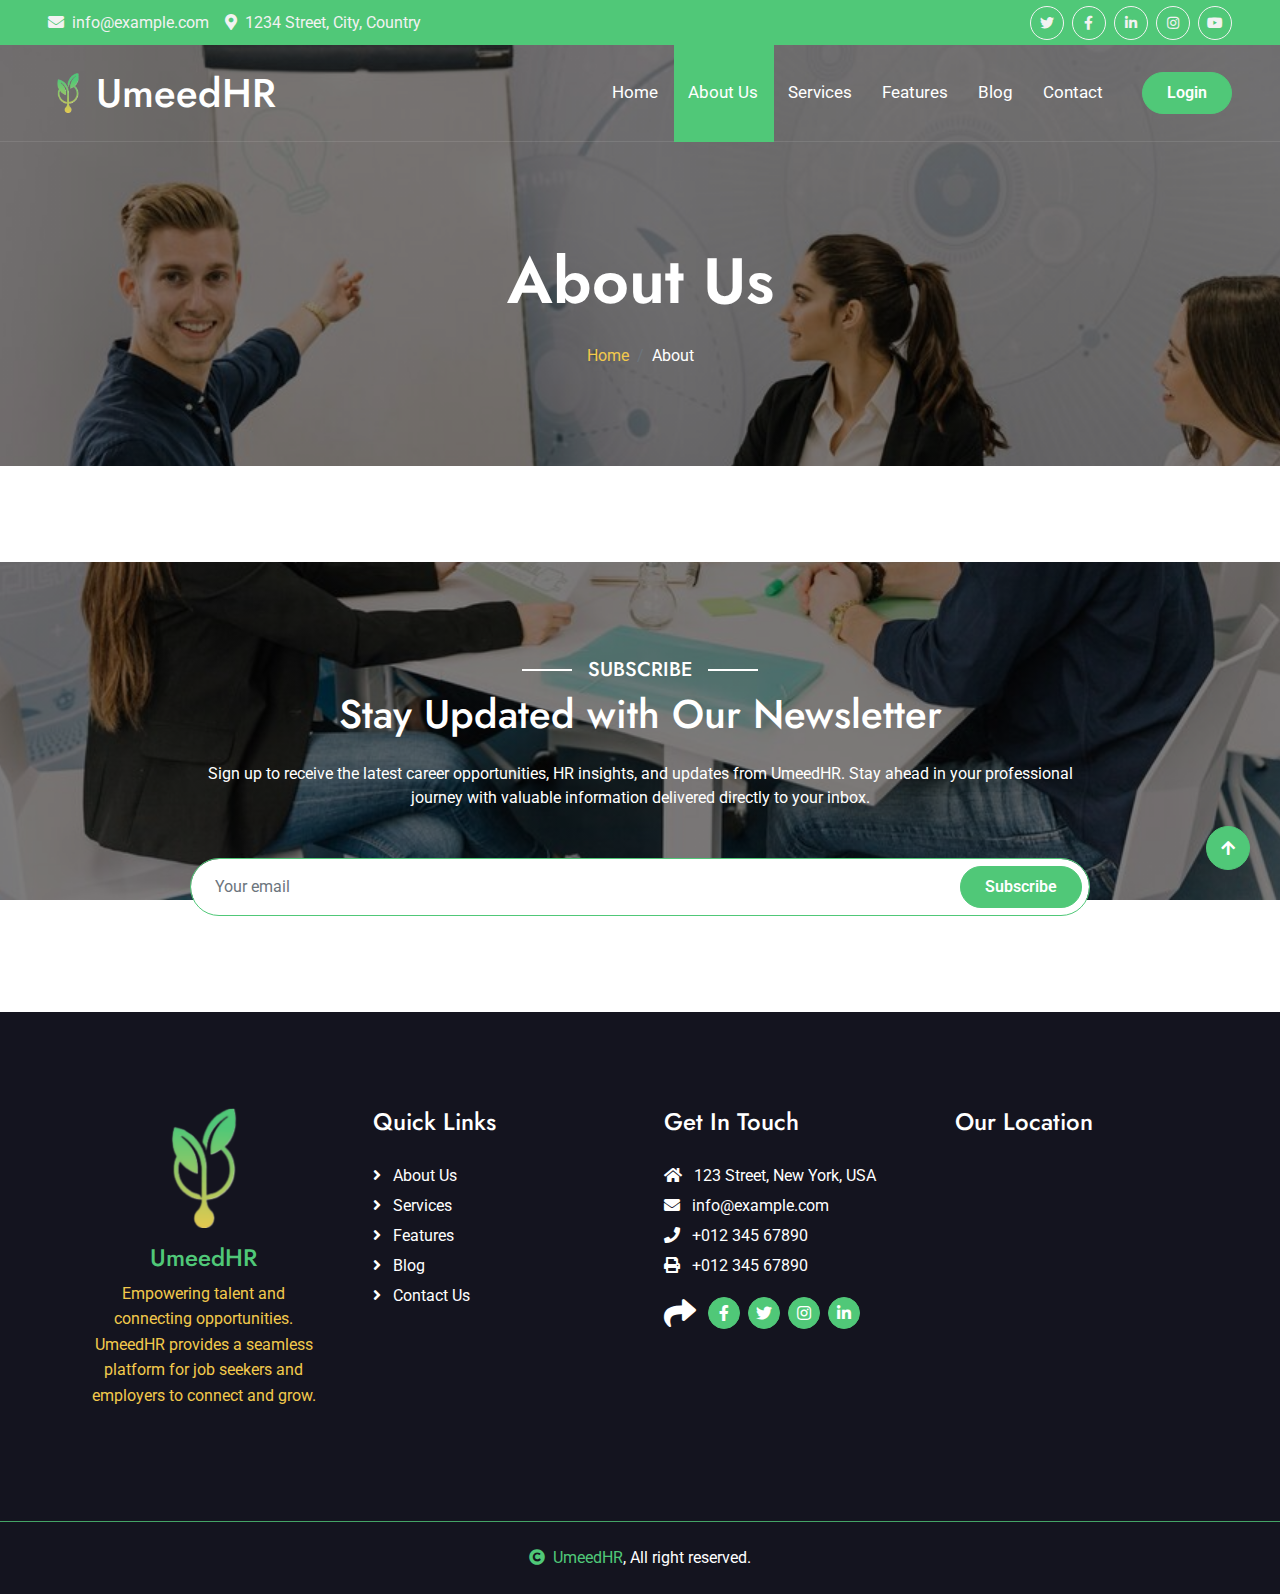
<file: about.html>
<!DOCTYPE html>
<html lang="en">

    <head>
        <meta charset="utf-8">
        <meta content="width=device-width, initial-scale=1.0" name="viewport">
        <meta content="" name="keywords">
        <meta content="" name="description">

        <!-- Google Web Fonts -->
        <link rel="preconnect" href="https://fonts.googleapis.com">
        <link rel="preconnect" href="https://fonts.gstatic.com" crossorigin>
        <link href="https://fonts.googleapis.com/css2?family=Jost:wght@500;600&family=Roboto&display=swap" rel="stylesheet"> 

        <!-- Icon Font Stylesheet -->
        <link rel="stylesheet" href="https://use.fontawesome.com/releases/v5.15.4/css/all.css"/>
        <link href="https://cdn.jsdelivr.net/npm/bootstrap-icons@1.4.1/font/bootstrap-icons.css" rel="stylesheet">

        <!-- Libraries Stylesheet -->
        <link href="lib/owlcarousel/assets/owl.carousel.min.css" rel="stylesheet">
        <link href="lib/lightbox/css/lightbox.min.css" rel="stylesheet">


        <!-- Customized Bootstrap Stylesheet -->
        <link href="css/bootstrap.min.css" rel="stylesheet">

        <!-- Template Stylesheet -->
        <link href="css/style.css" rel="stylesheet">

        <link rel="icon" href="./img/Logo.png" type="image/x-icon"/>
        <title>About Us | UmeedHR</title>
    </head>

    <body>

      <!-- Spinner Start -->
      <div id="spinner" class="show bg-white position-fixed translate-middle w-100 vh-100 top-50 start-50 d-flex align-items-center justify-content-center">
        <div class="spinner-border text-primary" style="width: 3rem; height: 3rem;" role="status">
            <span class="sr-only">Loading...</span>
        </div>
    </div>
    <!-- Spinner End -->

    <!-- Topbar Start -->
    <div class="container-fluid bg-primary px-5 d-none d-lg-block">
        <div class="row gx-0">
            <div class="col-lg-8 text-center text-lg-start mb-2 mb-lg-0">
                <div class="d-inline-flex align-items-center" style="height: 45px;">
                    <a href="mailto:info@example.com" class="text-light me-3"><i class="fa fa-envelope me-2"></i>info@example.com</a>
                    <a href="#" class="text-light"><i class="fa fa-map-marker-alt me-2"></i>1234 Street, City, Country</a>
                </div>
            </div>
            <div class="col-lg-4 text-center text-lg-end">
                <div class="d-inline-flex align-items-center" style="height: 45px;">
                    <a class="btn btn-sm btn-outline-light btn-sm-square rounded-circle me-2" href=""><i class="fab fa-twitter fw-normal"></i></a>
                    <a class="btn btn-sm btn-outline-light btn-sm-square rounded-circle me-2" href=""><i class="fab fa-facebook-f fw-normal"></i></a>
                    <a class="btn btn-sm btn-outline-light btn-sm-square rounded-circle me-2" href=""><i class="fab fa-linkedin-in fw-normal"></i></a>
                    <a class="btn btn-sm btn-outline-light btn-sm-square rounded-circle me-2" href=""><i class="fab fa-instagram fw-normal"></i></a>
                    <a class="btn btn-sm btn-outline-light btn-sm-square rounded-circle" href=""><i class="fab fa-youtube fw-normal"></i></a>
                </div>
            </div>
        </div>
    </div>
    <!-- Topbar End -->

    <!-- Navbar & Hero Start -->
    <div class="container-fluid position-relative p-0">
        <nav class="navbar navbar-expand-lg navbar-light px-4 px-lg-5 py-3 py-lg-0">
            <a href="" class="navbar-brand p-0 d-flex align-items-center">
                <img src="./img/Logo.png" alt="" class="me-2" style="height: 40px;">
                <h1 class="m-0">UmeedHR</h1>
            </a>
            <button class="navbar-toggler" type="button" data-bs-toggle="collapse" data-bs-target="#navbarCollapse">
                <span class="fa fa-bars"></span>
            </button>
            <div class="collapse navbar-collapse" id="navbarCollapse">
                <div class="navbar-nav ms-auto py-0">
                    <a href="index.html" class="nav-item nav-link">Home</a>
                    <a href="about.html" class="nav-item nav-link active">About Us</a>
                    <a href="services.html" class="nav-item nav-link">Services</a>
                    <a href="features.html" class="nav-item nav-link">Features</a>
                    <a href="blog.html" class="nav-item nav-link">Blog</a>
                    <a href="contact.html" class="nav-item nav-link">Contact</a>
                </div>
                <a href="./login.html" class="btn btn-primary rounded-pill py-2 px-4 ms-lg-4">Login</a>
            </div>
        </nav>
        </div>
        <!-- Navbar & Hero End -->

        <!-- Header Start -->
        <div class="container-fluid bg-breadcrumb">
            <div class="container text-center py-5" style="max-width: 900px;">
                <h3 class="text-white display-3 mb-4">About Us</h1>
                <ol class="breadcrumb justify-content-center mb-0">
                    <li class="breadcrumb-item"><a href="index.html">Home</a></li>
                    <li class="breadcrumb-item active text-white">About</li>
                </ol>    
            </div>
        </div>
        <!-- Header End -->
<br><br><br><br>
      <!-- Subscribe Start -->
      <div class="container-fluid subscribe py-5">
        <div class="container text-center py-5">
            <div class="mx-auto text-center" style="max-width: 900px;">
                <h5 class="subscribe-title px-3">Subscribe</h5>
                <h1 class="text-white mb-4">Stay Updated with Our Newsletter</h1>
                <p class="text-white mb-5">
                    Sign up to receive the latest career opportunities, HR insights, and updates from UmeedHR. Stay ahead in your professional journey with valuable information delivered directly to your inbox.
                </p>
                <div class="position-relative mx-auto">
                    <input class="form-control border-primary rounded-pill w-100 py-3 ps-4 pe-5" type="text" placeholder="Your email">
                    <button type="button" class="btn btn-primary rounded-pill position-absolute top-0 end-0 py-2 px-4 mt-2 me-2">Subscribe</button>
                </div>
            </div>
        </div>
    </div>
    <!-- Subscribe End -->

    <!-- Footer Start -->
    <div class="container-fluid footer py-5">
        <div class="container py-5">
            <div class="row g-5">
                <div class="col-md-6 col-lg-6 col-xl-3">
                    <div class="footer-item d-flex flex-column align-items-center text-center">
                        <img src="./img/Logo.png" alt="Company Logo" class="footer-logo mb-3">
                        <h4 class="text-primary mb-2">UmeedHR</h4>
                        <p class="text-secondary">Empowering talent and connecting opportunities. UmeedHR provides a seamless platform for job seekers and employers to connect and grow.</p>
                    </div>
                </div>                    
                <div class="col-md-6 col-lg-6 col-xl-3">
                    <div class="footer-item d-flex flex-column">
                        <h4 class="mb-4 text-white">Quick Links</h4>
                        <a href="./about.html"><i class="fas fa-angle-right me-2"></i> About Us</a>
                        <a href="./services.html"><i class="fas fa-angle-right me-2"></i> Services</a>
                        <a href="./features.html"><i class="fas fa-angle-right me-2"></i> Features</a>
                        <a href="./blog.html"><i class="fas fa-angle-right me-2"></i> Blog</a>
                        <a href="./contact.html"><i class="fas fa-angle-right me-2"></i> Contact Us</a>
                    </div>
                </div>
                <div class="col-md-6 col-lg-6 col-xl-3">
                    <div class="footer-item d-flex flex-column">
                        <h4 class="mb-4 text-white">Get In Touch</h4>
                        <a href=""><i class="fas fa-home me-2"></i> 123 Street, New York, USA</a>
                        <a href=""><i class="fas fa-envelope me-2"></i> info@example.com</a>
                        <a href=""><i class="fas fa-phone me-2"></i> +012 345 67890</a>
                        <a href="" class="mb-3"><i class="fas fa-print me-2"></i> +012 345 67890</a>
                        <div class="d-flex align-items-center">
                            <i class="fas fa-share fa-2x text-white me-2"></i>
                            <a class="btn-square btn btn-primary rounded-circle mx-1" href=""><i class="fab fa-facebook-f"></i></a>
                            <a class="btn-square btn btn-primary rounded-circle mx-1" href=""><i class="fab fa-twitter"></i></a>
                            <a class="btn-square btn btn-primary rounded-circle mx-1" href=""><i class="fab fa-instagram"></i></a>
                            <a class="btn-square btn btn-primary rounded-circle mx-1" href=""><i class="fab fa-linkedin-in"></i></a>
                        </div>
                    </div>
                </div>
                <div class="col-md-6 col-lg-6 col-xl-3">
                    <div class="footer-item">
                        <h4 class="text-white mb-3">Our Location</h4>
                        <div class="map-container">
                            <iframe src="https://www.google.com/maps/embed?pb=!1m18!1m12!1m3!1d3153.3380815352544!2d-122.41941598468114!3d37.77492927975968!2m3!1f0!2f0!3f0!3m2!1i1024!2i768!4f13.1!3m3!1m2!1s0x8085808f7b97d63d%3A0x15b5a85863fcf600!2sSan%20Francisco%2C%20CA%2C%20USA!5e0!3m2!1sen!2sin!4v1602614527980!5m2!1sen!2sin" width="100%" height="200" frameborder="0" style="border:0;" allowfullscreen="" aria-hidden="false" tabindex="0"></iframe>
                        </div>
                    </div>
                </div>
            </div>
        </div>
    </div>
    <!-- Footer End -->
    
    <!-- Copyright Start -->
    <div class="container-fluid copyright text-body py-4">
        <div class="container">
            <div class="row g-4 align-items-center">
                <div class="col-md-12 text-center">
                    <i class="fas fa-copyright text-primary me-2"></i><a class="text-primary" href="#">UmeedHR</a><span class="text-white">, All right reserved.</span>
                </div>
            </div>
        </div>
    </div>
    <!-- Copyright End -->

        <!-- Back to Top -->
        <a href="#" class="btn btn-primary btn-primary-outline-0 btn-md-square back-to-top"><i class="fa fa-arrow-up"></i></a>   

        
        <!-- JavaScript Libraries -->
        <script src="https://ajax.googleapis.com/ajax/libs/jquery/3.6.4/jquery.min.js"></script>
        <script src="https://cdn.jsdelivr.net/npm/bootstrap@5.0.0/dist/js/bootstrap.bundle.min.js"></script>
        <script src="lib/easing/easing.min.js"></script>
        <script src="lib/waypoints/waypoints.min.js"></script>
        <script src="lib/owlcarousel/owl.carousel.min.js"></script>
        <script src="lib/lightbox/js/lightbox.min.js"></script>
        

        <!-- Template Javascript -->
        <script src="js/main.js"></script>
    </body>

</html>
</file>
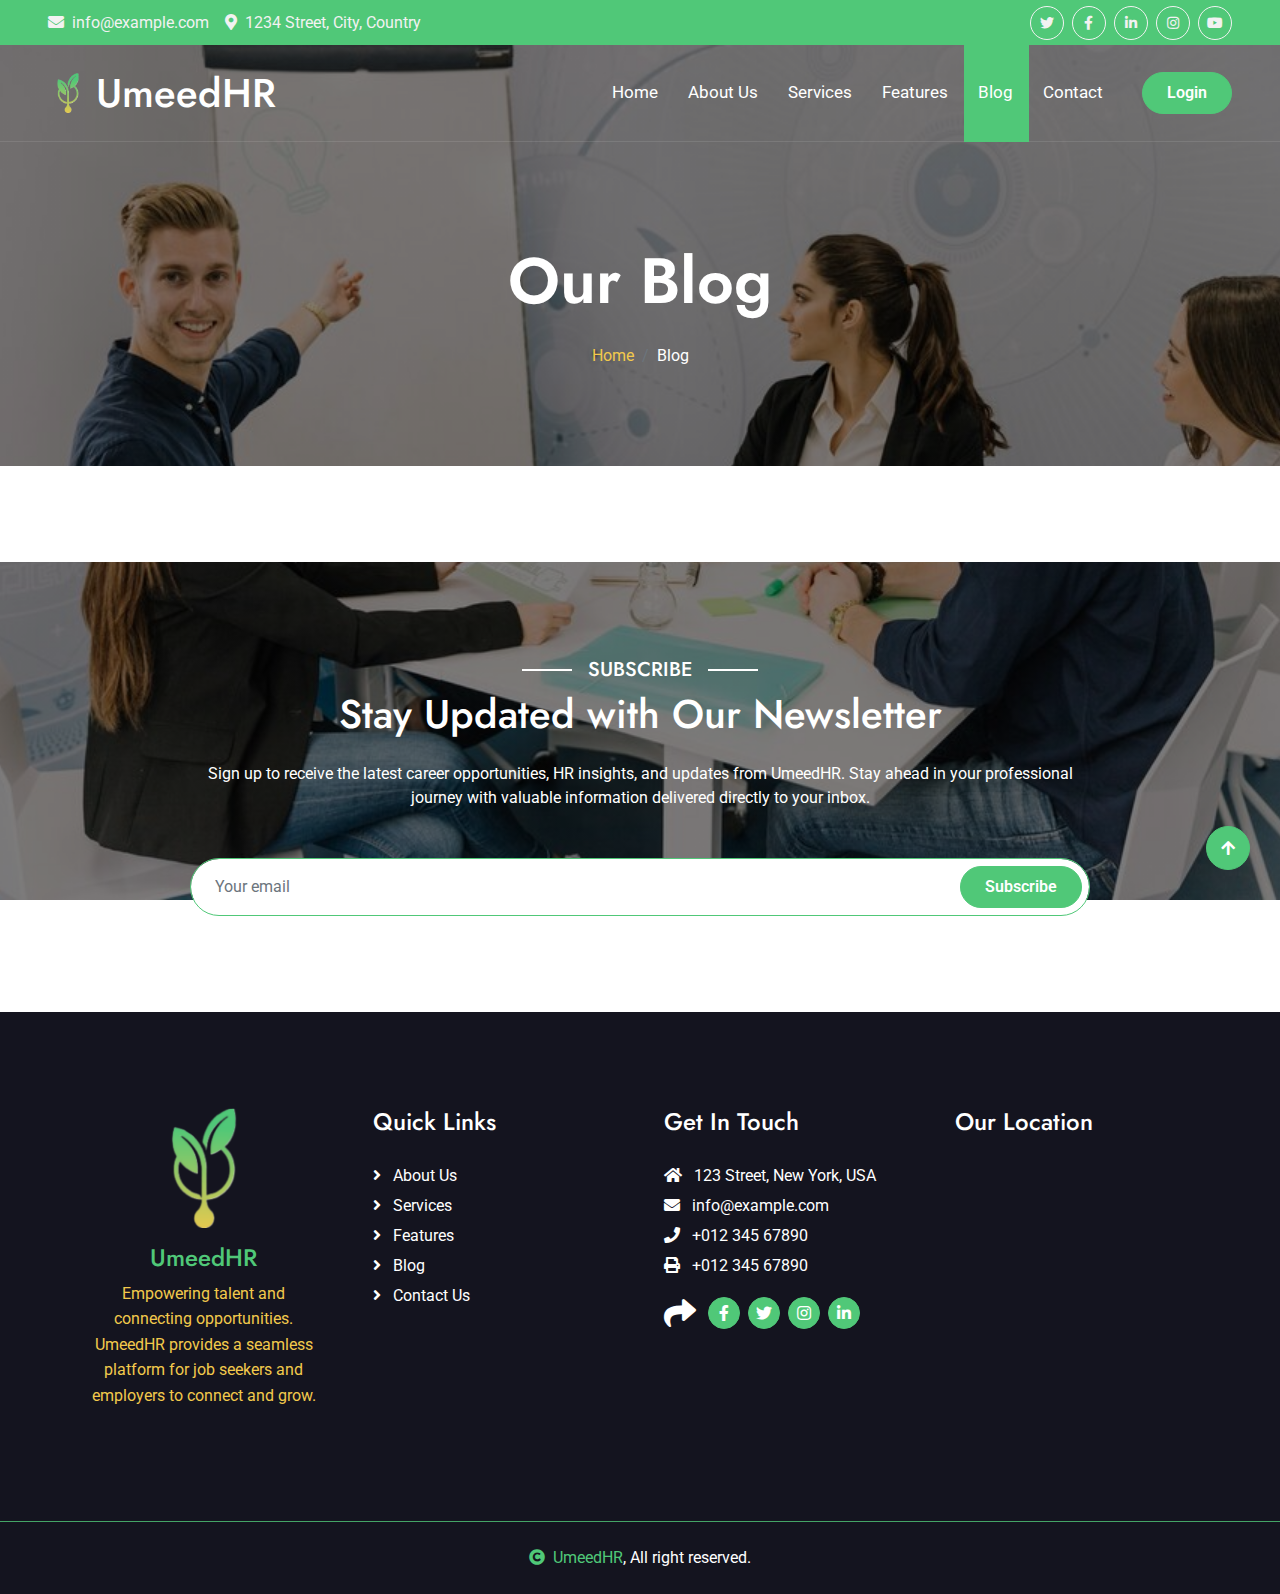
<file: blog.html>
<!DOCTYPE html>
<html lang="en">

    <head>
        <meta charset="utf-8">
        <meta content="width=device-width, initial-scale=1.0" name="viewport">
        <meta content="" name="keywords">
        <meta content="" name="description">

        <!-- Google Web Fonts -->
        <link rel="preconnect" href="https://fonts.googleapis.com">
        <link rel="preconnect" href="https://fonts.gstatic.com" crossorigin>
        <link href="https://fonts.googleapis.com/css2?family=Jost:wght@500;600&family=Roboto&display=swap" rel="stylesheet"> 

        <!-- Icon Font Stylesheet -->
        <link rel="stylesheet" href="https://use.fontawesome.com/releases/v5.15.4/css/all.css"/>
        <link href="https://cdn.jsdelivr.net/npm/bootstrap-icons@1.4.1/font/bootstrap-icons.css" rel="stylesheet">

        <!-- Libraries Stylesheet -->
        <link href="lib/owlcarousel/assets/owl.carousel.min.css" rel="stylesheet">
        <link href="lib/lightbox/css/lightbox.min.css" rel="stylesheet">


        <!-- Customized Bootstrap Stylesheet -->
        <link href="css/bootstrap.min.css" rel="stylesheet">

        <!-- Template Stylesheet -->
        <link href="css/style.css" rel="stylesheet">

        <link rel="icon" href="./img/Logo.png" type="image/x-icon"/>
        <title>Our Blogs | UmeedHR</title>
    </head>

    <body>

        <!-- Spinner Start -->
        <div id="spinner" class="show bg-white position-fixed translate-middle w-100 vh-100 top-50 start-50 d-flex align-items-center justify-content-center">
            <div class="spinner-border text-primary" style="width: 3rem; height: 3rem;" role="status">
                <span class="sr-only">Loading...</span>
            </div>
        </div>
        <!-- Spinner End -->

        <!-- Topbar Start -->
        <div class="container-fluid bg-primary px-5 d-none d-lg-block">
            <div class="row gx-0">
                <div class="col-lg-8 text-center text-lg-start mb-2 mb-lg-0">
                    <div class="d-inline-flex align-items-center" style="height: 45px;">
                        <a href="mailto:info@example.com" class="text-light me-3"><i class="fa fa-envelope me-2"></i>info@example.com</a>
                        <a href="#" class="text-light"><i class="fa fa-map-marker-alt me-2"></i>1234 Street, City, Country</a>
                    </div>
                </div>
                <div class="col-lg-4 text-center text-lg-end">
                    <div class="d-inline-flex align-items-center" style="height: 45px;">
                        <a class="btn btn-sm btn-outline-light btn-sm-square rounded-circle me-2" href=""><i class="fab fa-twitter fw-normal"></i></a>
                        <a class="btn btn-sm btn-outline-light btn-sm-square rounded-circle me-2" href=""><i class="fab fa-facebook-f fw-normal"></i></a>
                        <a class="btn btn-sm btn-outline-light btn-sm-square rounded-circle me-2" href=""><i class="fab fa-linkedin-in fw-normal"></i></a>
                        <a class="btn btn-sm btn-outline-light btn-sm-square rounded-circle me-2" href=""><i class="fab fa-instagram fw-normal"></i></a>
                        <a class="btn btn-sm btn-outline-light btn-sm-square rounded-circle" href=""><i class="fab fa-youtube fw-normal"></i></a>
                    </div>
                </div>
            </div>
        </div>
        <!-- Topbar End -->

        <!-- Navbar & Hero Start -->
        <div class="container-fluid position-relative p-0">
            <nav class="navbar navbar-expand-lg navbar-light px-4 px-lg-5 py-3 py-lg-0">
                <a href="" class="navbar-brand p-0 d-flex align-items-center">
                    <img src="./img/Logo.png" alt="" class="me-2" style="height: 40px;">
                    <h1 class="m-0">UmeedHR</h1>
                </a>
                <button class="navbar-toggler" type="button" data-bs-toggle="collapse" data-bs-target="#navbarCollapse">
                    <span class="fa fa-bars"></span>
                </button>
                <div class="collapse navbar-collapse" id="navbarCollapse">
                    <div class="navbar-nav ms-auto py-0">
                        <a href="index.html" class="nav-item nav-link">Home</a>
                        <a href="about.html" class="nav-item nav-link">About Us</a>
                        <a href="services.html" class="nav-item nav-link">Services</a>
                        <a href="features.html" class="nav-item nav-link">Features</a>
                        <a href="blog.html" class="nav-item nav-link active">Blog</a>
                        <a href="contact.html" class="nav-item nav-link">Contact</a>
                    </div>
                    <a href="./login.html" class="btn btn-primary rounded-pill py-2 px-4 ms-lg-4">Login</a>
                </div>
            </nav>
        </div>
        <!-- Navbar & Hero End -->

        <!-- Header Start -->
        <div class="container-fluid bg-breadcrumb">
            <div class="container text-center py-5" style="max-width: 900px;">
                <h3 class="text-white display-3 mb-4">Our Blog</h1>
                <ol class="breadcrumb justify-content-center mb-0">
                    <li class="breadcrumb-item"><a href="index.html">Home</a></li>
                    <li class="breadcrumb-item active text-white">Blog</li>
                </ol>    
            </div>
        </div>
        <!-- Header End -->

<br><br><br><br>

       <!-- Subscribe Start -->
       <div class="container-fluid subscribe py-5">
        <div class="container text-center py-5">
            <div class="mx-auto text-center" style="max-width: 900px;">
                <h5 class="subscribe-title px-3">Subscribe</h5>
                <h1 class="text-white mb-4">Stay Updated with Our Newsletter</h1>
                <p class="text-white mb-5">
                    Sign up to receive the latest career opportunities, HR insights, and updates from UmeedHR. Stay ahead in your professional journey with valuable information delivered directly to your inbox.
                </p>
                <div class="position-relative mx-auto">
                    <input class="form-control border-primary rounded-pill w-100 py-3 ps-4 pe-5" type="text" placeholder="Your email">
                    <button type="button" class="btn btn-primary rounded-pill position-absolute top-0 end-0 py-2 px-4 mt-2 me-2">Subscribe</button>
                </div>
            </div>
        </div>
    </div>
    <!-- Subscribe End -->

    <!-- Footer Start -->
    <div class="container-fluid footer py-5">
        <div class="container py-5">
            <div class="row g-5">
                <div class="col-md-6 col-lg-6 col-xl-3">
                    <div class="footer-item d-flex flex-column align-items-center text-center">
                        <img src="./img/Logo.png" alt="Company Logo" class="footer-logo mb-3">
                        <h4 class="text-primary mb-2">UmeedHR</h4>
                        <p class="text-secondary">Empowering talent and connecting opportunities. UmeedHR provides a seamless platform for job seekers and employers to connect and grow.</p>
                    </div>
                </div>                    
                <div class="col-md-6 col-lg-6 col-xl-3">
                    <div class="footer-item d-flex flex-column">
                        <h4 class="mb-4 text-white">Quick Links</h4>
                        <a href="./about.html"><i class="fas fa-angle-right me-2"></i> About Us</a>
                        <a href="./services.html"><i class="fas fa-angle-right me-2"></i> Services</a>
                        <a href="./features.html"><i class="fas fa-angle-right me-2"></i> Features</a>
                        <a href="./blog.html"><i class="fas fa-angle-right me-2"></i> Blog</a>
                        <a href="./contact.html"><i class="fas fa-angle-right me-2"></i> Contact Us</a>
                    </div>
                </div>
                <div class="col-md-6 col-lg-6 col-xl-3">
                    <div class="footer-item d-flex flex-column">
                        <h4 class="mb-4 text-white">Get In Touch</h4>
                        <a href=""><i class="fas fa-home me-2"></i> 123 Street, New York, USA</a>
                        <a href=""><i class="fas fa-envelope me-2"></i> info@example.com</a>
                        <a href=""><i class="fas fa-phone me-2"></i> +012 345 67890</a>
                        <a href="" class="mb-3"><i class="fas fa-print me-2"></i> +012 345 67890</a>
                        <div class="d-flex align-items-center">
                            <i class="fas fa-share fa-2x text-white me-2"></i>
                            <a class="btn-square btn btn-primary rounded-circle mx-1" href=""><i class="fab fa-facebook-f"></i></a>
                            <a class="btn-square btn btn-primary rounded-circle mx-1" href=""><i class="fab fa-twitter"></i></a>
                            <a class="btn-square btn btn-primary rounded-circle mx-1" href=""><i class="fab fa-instagram"></i></a>
                            <a class="btn-square btn btn-primary rounded-circle mx-1" href=""><i class="fab fa-linkedin-in"></i></a>
                        </div>
                    </div>
                </div>
                <div class="col-md-6 col-lg-6 col-xl-3">
                    <div class="footer-item">
                        <h4 class="text-white mb-3">Our Location</h4>
                        <div class="map-container">
                            <iframe src="https://www.google.com/maps/embed?pb=!1m18!1m12!1m3!1d3153.3380815352544!2d-122.41941598468114!3d37.77492927975968!2m3!1f0!2f0!3f0!3m2!1i1024!2i768!4f13.1!3m3!1m2!1s0x8085808f7b97d63d%3A0x15b5a85863fcf600!2sSan%20Francisco%2C%20CA%2C%20USA!5e0!3m2!1sen!2sin!4v1602614527980!5m2!1sen!2sin" width="100%" height="200" frameborder="0" style="border:0;" allowfullscreen="" aria-hidden="false" tabindex="0"></iframe>
                        </div>
                    </div>
                </div>
            </div>
        </div>
    </div>
    <!-- Footer End -->
    
    <!-- Copyright Start -->
    <div class="container-fluid copyright text-body py-4">
        <div class="container">
            <div class="row g-4 align-items-center">
                <div class="col-md-12 text-center">
                    <i class="fas fa-copyright text-primary me-2"></i><a class="text-primary" href="#">UmeedHR</a><span class="text-white">, All right reserved.</span>
                </div>
            </div>
        </div>
    </div>
    <!-- Copyright End -->

        <!-- Back to Top -->
        <a href="#" class="btn btn-primary btn-primary-outline-0 btn-md-square back-to-top"><i class="fa fa-arrow-up"></i></a>   

        
        <!-- JavaScript Libraries -->
        <script src="https://ajax.googleapis.com/ajax/libs/jquery/3.6.4/jquery.min.js"></script>
        <script src="https://cdn.jsdelivr.net/npm/bootstrap@5.0.0/dist/js/bootstrap.bundle.min.js"></script>
        <script src="lib/easing/easing.min.js"></script>
        <script src="lib/waypoints/waypoints.min.js"></script>
        <script src="lib/owlcarousel/owl.carousel.min.js"></script>
        <script src="lib/lightbox/js/lightbox.min.js"></script>
        

        <!-- Template Javascript -->
        <script src="js/main.js"></script>
    </body>

</html>
</file>
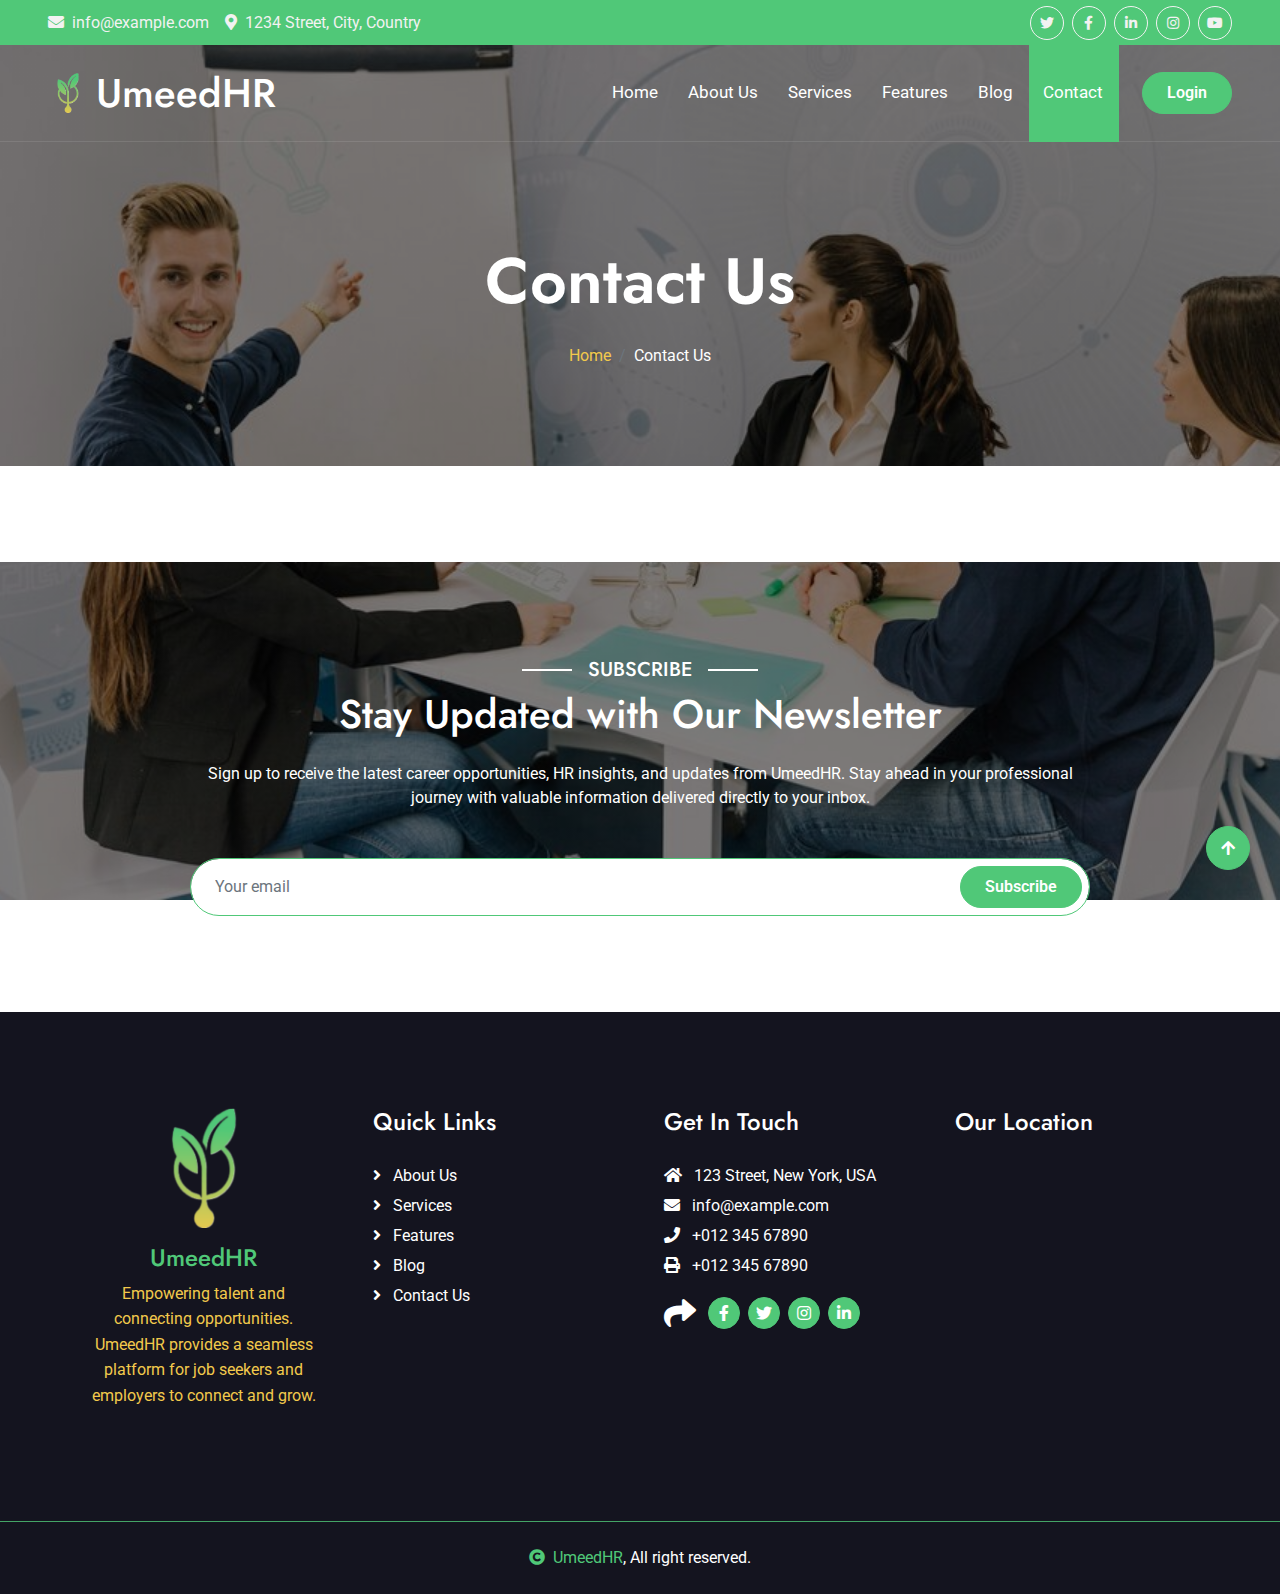
<file: contact.html>
<!DOCTYPE html>
<html lang="en">

    <head>
        <meta charset="utf-8">
        <meta content="width=device-width, initial-scale=1.0" name="viewport">
        <meta content="" name="keywords">
        <meta content="" name="description">

        <!-- Google Web Fonts -->
        <link rel="preconnect" href="https://fonts.googleapis.com">
        <link rel="preconnect" href="https://fonts.gstatic.com" crossorigin>
        <link href="https://fonts.googleapis.com/css2?family=Jost:wght@500;600&family=Roboto&display=swap" rel="stylesheet"> 

        <!-- Icon Font Stylesheet -->
        <link rel="stylesheet" href="https://use.fontawesome.com/releases/v5.15.4/css/all.css"/>
        <link href="https://cdn.jsdelivr.net/npm/bootstrap-icons@1.4.1/font/bootstrap-icons.css" rel="stylesheet">

        <!-- Libraries Stylesheet -->
        <link href="lib/owlcarousel/assets/owl.carousel.min.css" rel="stylesheet">
        <link href="lib/lightbox/css/lightbox.min.css" rel="stylesheet">


        <!-- Customized Bootstrap Stylesheet -->
        <link href="css/bootstrap.min.css" rel="stylesheet">

        <!-- Template Stylesheet -->
        <link href="css/style.css" rel="stylesheet">

        <link rel="icon" href="./img/Logo.png" type="image/x-icon"/>
        <title>Contact Us | UmeedHR</title>
    </head>

    <body>

        <!-- Spinner Start -->
        <div id="spinner" class="show bg-white position-fixed translate-middle w-100 vh-100 top-50 start-50 d-flex align-items-center justify-content-center">
            <div class="spinner-border text-primary" style="width: 3rem; height: 3rem;" role="status">
                <span class="sr-only">Loading...</span>
            </div>
        </div>
        <!-- Spinner End -->

        <!-- Topbar Start -->
        <div class="container-fluid bg-primary px-5 d-none d-lg-block">
            <div class="row gx-0">
                <div class="col-lg-8 text-center text-lg-start mb-2 mb-lg-0">
                    <div class="d-inline-flex align-items-center" style="height: 45px;">
                        <a href="mailto:info@example.com" class="text-light me-3"><i class="fa fa-envelope me-2"></i>info@example.com</a>
                        <a href="#" class="text-light"><i class="fa fa-map-marker-alt me-2"></i>1234 Street, City, Country</a>
                    </div>
                </div>
                <div class="col-lg-4 text-center text-lg-end">
                    <div class="d-inline-flex align-items-center" style="height: 45px;">
                        <a class="btn btn-sm btn-outline-light btn-sm-square rounded-circle me-2" href=""><i class="fab fa-twitter fw-normal"></i></a>
                        <a class="btn btn-sm btn-outline-light btn-sm-square rounded-circle me-2" href=""><i class="fab fa-facebook-f fw-normal"></i></a>
                        <a class="btn btn-sm btn-outline-light btn-sm-square rounded-circle me-2" href=""><i class="fab fa-linkedin-in fw-normal"></i></a>
                        <a class="btn btn-sm btn-outline-light btn-sm-square rounded-circle me-2" href=""><i class="fab fa-instagram fw-normal"></i></a>
                        <a class="btn btn-sm btn-outline-light btn-sm-square rounded-circle" href=""><i class="fab fa-youtube fw-normal"></i></a>
                    </div>
                </div>
            </div>
        </div>
        <!-- Topbar End -->

        <!-- Navbar & Hero Start -->
        <div class="container-fluid position-relative p-0">
            <nav class="navbar navbar-expand-lg navbar-light px-4 px-lg-5 py-3 py-lg-0">
                <a href="" class="navbar-brand p-0 d-flex align-items-center">
                    <img src="./img/Logo.png" alt="" class="me-2" style="height: 40px;">
                    <h1 class="m-0">UmeedHR</h1>
                </a>
                <button class="navbar-toggler" type="button" data-bs-toggle="collapse" data-bs-target="#navbarCollapse">
                    <span class="fa fa-bars"></span>
                </button>
                <div class="collapse navbar-collapse" id="navbarCollapse">
                    <div class="navbar-nav ms-auto py-0">
                        <a href="index.html" class="nav-item nav-link">Home</a>
                        <a href="about.html" class="nav-item nav-link">About Us</a>
                        <a href="services.html" class="nav-item nav-link">Services</a>
                        <a href="features.html" class="nav-item nav-link">Features</a>
                        <a href="blog.html" class="nav-item nav-link">Blog</a>
                        <a href="contact.html" class="nav-item nav-link active">Contact</a>
                    </div>
                    <a href="./login.html" class="btn btn-primary rounded-pill py-2 px-4 ms-lg-4">Login</a>
                </div>
            </nav>
        </div>
        <!-- Navbar & Hero End -->

        <!-- Header Start -->
        <div class="container-fluid bg-breadcrumb">
            <div class="container text-center py-5" style="max-width: 900px;">
                <h3 class="text-white display-3 mb-4">Contact Us</h1>
                <ol class="breadcrumb justify-content-center mb-0">
                    <li class="breadcrumb-item"><a href="index.html">Home</a></li>
                    <li class="breadcrumb-item active text-white">Contact Us</li>
                </ol>    
            </div>
        </div>
        <!-- Header End -->

<br><br><br><br>

       <!-- Subscribe Start -->
       <div class="container-fluid subscribe py-5">
        <div class="container text-center py-5">
            <div class="mx-auto text-center" style="max-width: 900px;">
                <h5 class="subscribe-title px-3">Subscribe</h5>
                <h1 class="text-white mb-4">Stay Updated with Our Newsletter</h1>
                <p class="text-white mb-5">
                    Sign up to receive the latest career opportunities, HR insights, and updates from UmeedHR. Stay ahead in your professional journey with valuable information delivered directly to your inbox.
                </p>
                <div class="position-relative mx-auto">
                    <input class="form-control border-primary rounded-pill w-100 py-3 ps-4 pe-5" type="text" placeholder="Your email">
                    <button type="button" class="btn btn-primary rounded-pill position-absolute top-0 end-0 py-2 px-4 mt-2 me-2">Subscribe</button>
                </div>
            </div>
        </div>
    </div>
    <!-- Subscribe End -->

    <!-- Footer Start -->
    <div class="container-fluid footer py-5">
        <div class="container py-5">
            <div class="row g-5">
                <div class="col-md-6 col-lg-6 col-xl-3">
                    <div class="footer-item d-flex flex-column align-items-center text-center">
                        <img src="./img/Logo.png" alt="Company Logo" class="footer-logo mb-3">
                        <h4 class="text-primary mb-2">UmeedHR</h4>
                        <p class="text-secondary">Empowering talent and connecting opportunities. UmeedHR provides a seamless platform for job seekers and employers to connect and grow.</p>
                    </div>
                </div>                    
                <div class="col-md-6 col-lg-6 col-xl-3">
                    <div class="footer-item d-flex flex-column">
                        <h4 class="mb-4 text-white">Quick Links</h4>
                        <a href="./about.html"><i class="fas fa-angle-right me-2"></i> About Us</a>
                        <a href="./services.html"><i class="fas fa-angle-right me-2"></i> Services</a>
                        <a href="./features.html"><i class="fas fa-angle-right me-2"></i> Features</a>
                        <a href="./blog.html"><i class="fas fa-angle-right me-2"></i> Blog</a>
                        <a href="./contact.html"><i class="fas fa-angle-right me-2"></i> Contact Us</a>
                    </div>
                </div>
                <div class="col-md-6 col-lg-6 col-xl-3">
                    <div class="footer-item d-flex flex-column">
                        <h4 class="mb-4 text-white">Get In Touch</h4>
                        <a href=""><i class="fas fa-home me-2"></i> 123 Street, New York, USA</a>
                        <a href=""><i class="fas fa-envelope me-2"></i> info@example.com</a>
                        <a href=""><i class="fas fa-phone me-2"></i> +012 345 67890</a>
                        <a href="" class="mb-3"><i class="fas fa-print me-2"></i> +012 345 67890</a>
                        <div class="d-flex align-items-center">
                            <i class="fas fa-share fa-2x text-white me-2"></i>
                            <a class="btn-square btn btn-primary rounded-circle mx-1" href=""><i class="fab fa-facebook-f"></i></a>
                            <a class="btn-square btn btn-primary rounded-circle mx-1" href=""><i class="fab fa-twitter"></i></a>
                            <a class="btn-square btn btn-primary rounded-circle mx-1" href=""><i class="fab fa-instagram"></i></a>
                            <a class="btn-square btn btn-primary rounded-circle mx-1" href=""><i class="fab fa-linkedin-in"></i></a>
                        </div>
                    </div>
                </div>
                <div class="col-md-6 col-lg-6 col-xl-3">
                    <div class="footer-item">
                        <h4 class="text-white mb-3">Our Location</h4>
                        <div class="map-container">
                            <iframe src="https://www.google.com/maps/embed?pb=!1m18!1m12!1m3!1d3153.3380815352544!2d-122.41941598468114!3d37.77492927975968!2m3!1f0!2f0!3f0!3m2!1i1024!2i768!4f13.1!3m3!1m2!1s0x8085808f7b97d63d%3A0x15b5a85863fcf600!2sSan%20Francisco%2C%20CA%2C%20USA!5e0!3m2!1sen!2sin!4v1602614527980!5m2!1sen!2sin" width="100%" height="200" frameborder="0" style="border:0;" allowfullscreen="" aria-hidden="false" tabindex="0"></iframe>
                        </div>
                    </div>
                </div>
            </div>
        </div>
    </div>
    <!-- Footer End -->
    
    <!-- Copyright Start -->
    <div class="container-fluid copyright text-body py-4">
        <div class="container">
            <div class="row g-4 align-items-center">
                <div class="col-md-12 text-center">
                    <i class="fas fa-copyright text-primary me-2"></i><a class="text-primary" href="#">UmeedHR</a><span class="text-white">, All right reserved.</span>
                </div>
            </div>
        </div>
    </div>
    <!-- Copyright End -->

        <!-- Back to Top -->
        <a href="#" class="btn btn-primary btn-primary-outline-0 btn-md-square back-to-top"><i class="fa fa-arrow-up"></i></a>   

        
        <!-- JavaScript Libraries -->
        <script src="https://ajax.googleapis.com/ajax/libs/jquery/3.6.4/jquery.min.js"></script>
        <script src="https://cdn.jsdelivr.net/npm/bootstrap@5.0.0/dist/js/bootstrap.bundle.min.js"></script>
        <script src="lib/easing/easing.min.js"></script>
        <script src="lib/waypoints/waypoints.min.js"></script>
        <script src="lib/owlcarousel/owl.carousel.min.js"></script>
        <script src="lib/lightbox/js/lightbox.min.js"></script>
        

        <!-- Template Javascript -->
        <script src="js/main.js"></script>
    </body>

</html>
</file>
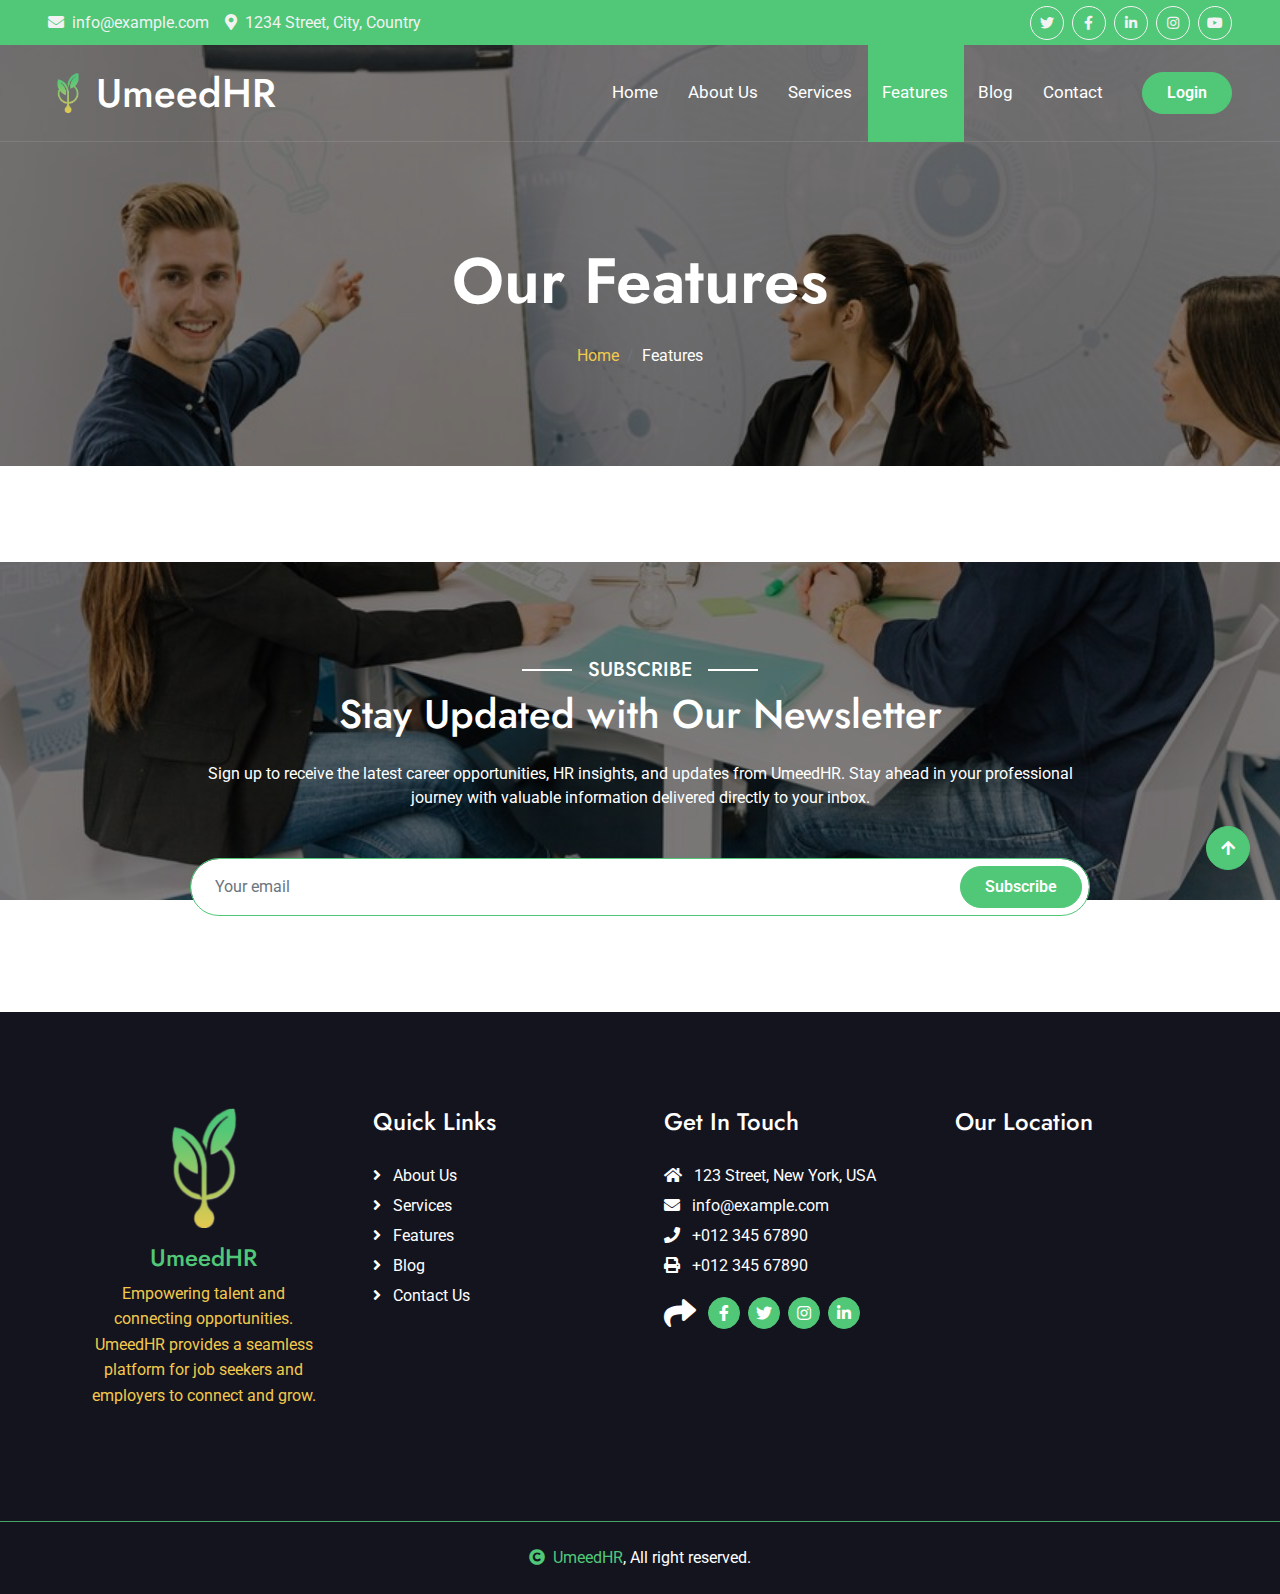
<file: features.html>
<!DOCTYPE html>
<html lang="en">

    <head>
        <meta charset="utf-8">
        <meta content="width=device-width, initial-scale=1.0" name="viewport">
        <meta content="" name="keywords">
        <meta content="" name="description">

        <!-- Google Web Fonts -->
        <link rel="preconnect" href="https://fonts.googleapis.com">
        <link rel="preconnect" href="https://fonts.gstatic.com" crossorigin>
        <link href="https://fonts.googleapis.com/css2?family=Jost:wght@500;600&family=Roboto&display=swap" rel="stylesheet"> 

        <!-- Icon Font Stylesheet -->
        <link rel="stylesheet" href="https://use.fontawesome.com/releases/v5.15.4/css/all.css"/>
        <link href="https://cdn.jsdelivr.net/npm/bootstrap-icons@1.4.1/font/bootstrap-icons.css" rel="stylesheet">

        <!-- Libraries Stylesheet -->
        <link href="lib/owlcarousel/assets/owl.carousel.min.css" rel="stylesheet">
        <link href="lib/lightbox/css/lightbox.min.css" rel="stylesheet">


        <!-- Customized Bootstrap Stylesheet -->
        <link href="css/bootstrap.min.css" rel="stylesheet">

        <!-- Template Stylesheet -->
        <link href="css/style.css" rel="stylesheet">

        <link rel="icon" href="./img/Logo.png" type="image/x-icon"/>
        <title>Our Features | UmeedHR</title>
    </head>

    <body>

        <!-- Spinner Start -->
        <div id="spinner" class="show bg-white position-fixed translate-middle w-100 vh-100 top-50 start-50 d-flex align-items-center justify-content-center">
            <div class="spinner-border text-primary" style="width: 3rem; height: 3rem;" role="status">
                <span class="sr-only">Loading...</span>
            </div>
        </div>
        <!-- Spinner End -->

        <!-- Topbar Start -->
        <div class="container-fluid bg-primary px-5 d-none d-lg-block">
            <div class="row gx-0">
                <div class="col-lg-8 text-center text-lg-start mb-2 mb-lg-0">
                    <div class="d-inline-flex align-items-center" style="height: 45px;">
                        <a href="mailto:info@example.com" class="text-light me-3"><i class="fa fa-envelope me-2"></i>info@example.com</a>
                        <a href="#" class="text-light"><i class="fa fa-map-marker-alt me-2"></i>1234 Street, City, Country</a>
                    </div>
                </div>
                <div class="col-lg-4 text-center text-lg-end">
                    <div class="d-inline-flex align-items-center" style="height: 45px;">
                        <a class="btn btn-sm btn-outline-light btn-sm-square rounded-circle me-2" href=""><i class="fab fa-twitter fw-normal"></i></a>
                        <a class="btn btn-sm btn-outline-light btn-sm-square rounded-circle me-2" href=""><i class="fab fa-facebook-f fw-normal"></i></a>
                        <a class="btn btn-sm btn-outline-light btn-sm-square rounded-circle me-2" href=""><i class="fab fa-linkedin-in fw-normal"></i></a>
                        <a class="btn btn-sm btn-outline-light btn-sm-square rounded-circle me-2" href=""><i class="fab fa-instagram fw-normal"></i></a>
                        <a class="btn btn-sm btn-outline-light btn-sm-square rounded-circle" href=""><i class="fab fa-youtube fw-normal"></i></a>
                    </div>
                </div>
            </div>
        </div>
        <!-- Topbar End -->

        <!-- Navbar & Hero Start -->
        <div class="container-fluid position-relative p-0">
            <nav class="navbar navbar-expand-lg navbar-light px-4 px-lg-5 py-3 py-lg-0">
                <a href="" class="navbar-brand p-0 d-flex align-items-center">
                    <img src="./img/Logo.png" alt="" class="me-2" style="height: 40px;">
                    <h1 class="m-0">UmeedHR</h1>
                </a>
                <button class="navbar-toggler" type="button" data-bs-toggle="collapse" data-bs-target="#navbarCollapse">
                    <span class="fa fa-bars"></span>
                </button>
                <div class="collapse navbar-collapse" id="navbarCollapse">
                    <div class="navbar-nav ms-auto py-0">
                        <a href="index.html" class="nav-item nav-link">Home</a>
                        <a href="about.html" class="nav-item nav-link">About Us</a>
                        <a href="services.html" class="nav-item nav-link">Services</a>
                        <a href="features.html" class="nav-item nav-link active">Features</a>
                        <a href="blog.html" class="nav-item nav-link">Blog</a>
                        <a href="contact.html" class="nav-item nav-link">Contact</a>
                    </div>
                    <a href="./login.html" class="btn btn-primary rounded-pill py-2 px-4 ms-lg-4">Login</a>
                </div>
            </nav>
        </div>
        <!-- Navbar & Hero End -->

        <!-- Header Start -->
        <div class="container-fluid bg-breadcrumb">
            <div class="container text-center py-5" style="max-width: 900px;">
                <h3 class="text-white display-3 mb-4">Our Features</h1>
                <ol class="breadcrumb justify-content-center mb-0">
                    <li class="breadcrumb-item"><a href="index.html">Home</a></li>
                    <li class="breadcrumb-item active text-white">Features</li>
                </ol>    
            </div>
        </div>
        <!-- Header End -->

<br><br><br><br>

       <!-- Subscribe Start -->
       <div class="container-fluid subscribe py-5">
        <div class="container text-center py-5">
            <div class="mx-auto text-center" style="max-width: 900px;">
                <h5 class="subscribe-title px-3">Subscribe</h5>
                <h1 class="text-white mb-4">Stay Updated with Our Newsletter</h1>
                <p class="text-white mb-5">
                    Sign up to receive the latest career opportunities, HR insights, and updates from UmeedHR. Stay ahead in your professional journey with valuable information delivered directly to your inbox.
                </p>
                <div class="position-relative mx-auto">
                    <input class="form-control border-primary rounded-pill w-100 py-3 ps-4 pe-5" type="text" placeholder="Your email">
                    <button type="button" class="btn btn-primary rounded-pill position-absolute top-0 end-0 py-2 px-4 mt-2 me-2">Subscribe</button>
                </div>
            </div>
        </div>
    </div>
    <!-- Subscribe End -->

    <!-- Footer Start -->
    <div class="container-fluid footer py-5">
        <div class="container py-5">
            <div class="row g-5">
                <div class="col-md-6 col-lg-6 col-xl-3">
                    <div class="footer-item d-flex flex-column align-items-center text-center">
                        <img src="./img/Logo.png" alt="Company Logo" class="footer-logo mb-3">
                        <h4 class="text-primary mb-2">UmeedHR</h4>
                        <p class="text-secondary">Empowering talent and connecting opportunities. UmeedHR provides a seamless platform for job seekers and employers to connect and grow.</p>
                    </div>
                </div>                    
                <div class="col-md-6 col-lg-6 col-xl-3">
                    <div class="footer-item d-flex flex-column">
                        <h4 class="mb-4 text-white">Quick Links</h4>
                        <a href="./about.html"><i class="fas fa-angle-right me-2"></i> About Us</a>
                        <a href="./services.html"><i class="fas fa-angle-right me-2"></i> Services</a>
                        <a href="./features.html"><i class="fas fa-angle-right me-2"></i> Features</a>
                        <a href="./blog.html"><i class="fas fa-angle-right me-2"></i> Blog</a>
                        <a href="./contact.html"><i class="fas fa-angle-right me-2"></i> Contact Us</a>
                    </div>
                </div>
                <div class="col-md-6 col-lg-6 col-xl-3">
                    <div class="footer-item d-flex flex-column">
                        <h4 class="mb-4 text-white">Get In Touch</h4>
                        <a href=""><i class="fas fa-home me-2"></i> 123 Street, New York, USA</a>
                        <a href=""><i class="fas fa-envelope me-2"></i> info@example.com</a>
                        <a href=""><i class="fas fa-phone me-2"></i> +012 345 67890</a>
                        <a href="" class="mb-3"><i class="fas fa-print me-2"></i> +012 345 67890</a>
                        <div class="d-flex align-items-center">
                            <i class="fas fa-share fa-2x text-white me-2"></i>
                            <a class="btn-square btn btn-primary rounded-circle mx-1" href=""><i class="fab fa-facebook-f"></i></a>
                            <a class="btn-square btn btn-primary rounded-circle mx-1" href=""><i class="fab fa-twitter"></i></a>
                            <a class="btn-square btn btn-primary rounded-circle mx-1" href=""><i class="fab fa-instagram"></i></a>
                            <a class="btn-square btn btn-primary rounded-circle mx-1" href=""><i class="fab fa-linkedin-in"></i></a>
                        </div>
                    </div>
                </div>
                <div class="col-md-6 col-lg-6 col-xl-3">
                    <div class="footer-item">
                        <h4 class="text-white mb-3">Our Location</h4>
                        <div class="map-container">
                            <iframe src="https://www.google.com/maps/embed?pb=!1m18!1m12!1m3!1d3153.3380815352544!2d-122.41941598468114!3d37.77492927975968!2m3!1f0!2f0!3f0!3m2!1i1024!2i768!4f13.1!3m3!1m2!1s0x8085808f7b97d63d%3A0x15b5a85863fcf600!2sSan%20Francisco%2C%20CA%2C%20USA!5e0!3m2!1sen!2sin!4v1602614527980!5m2!1sen!2sin" width="100%" height="200" frameborder="0" style="border:0;" allowfullscreen="" aria-hidden="false" tabindex="0"></iframe>
                        </div>
                    </div>
                </div>
            </div>
        </div>
    </div>
    <!-- Footer End -->
    
    <!-- Copyright Start -->
    <div class="container-fluid copyright text-body py-4">
        <div class="container">
            <div class="row g-4 align-items-center">
                <div class="col-md-12 text-center">
                    <i class="fas fa-copyright text-primary me-2"></i><a class="text-primary" href="#">UmeedHR</a><span class="text-white">, All right reserved.</span>
                </div>
            </div>
        </div>
    </div>
    <!-- Copyright End -->

        <!-- Back to Top -->
        <a href="#" class="btn btn-primary btn-primary-outline-0 btn-md-square back-to-top"><i class="fa fa-arrow-up"></i></a>   

        
        <!-- JavaScript Libraries -->
        <script src="https://ajax.googleapis.com/ajax/libs/jquery/3.6.4/jquery.min.js"></script>
        <script src="https://cdn.jsdelivr.net/npm/bootstrap@5.0.0/dist/js/bootstrap.bundle.min.js"></script>
        <script src="lib/easing/easing.min.js"></script>
        <script src="lib/waypoints/waypoints.min.js"></script>
        <script src="lib/owlcarousel/owl.carousel.min.js"></script>
        <script src="lib/lightbox/js/lightbox.min.js"></script>
        

        <!-- Template Javascript -->
        <script src="js/main.js"></script>
    </body>

</html>
</file>
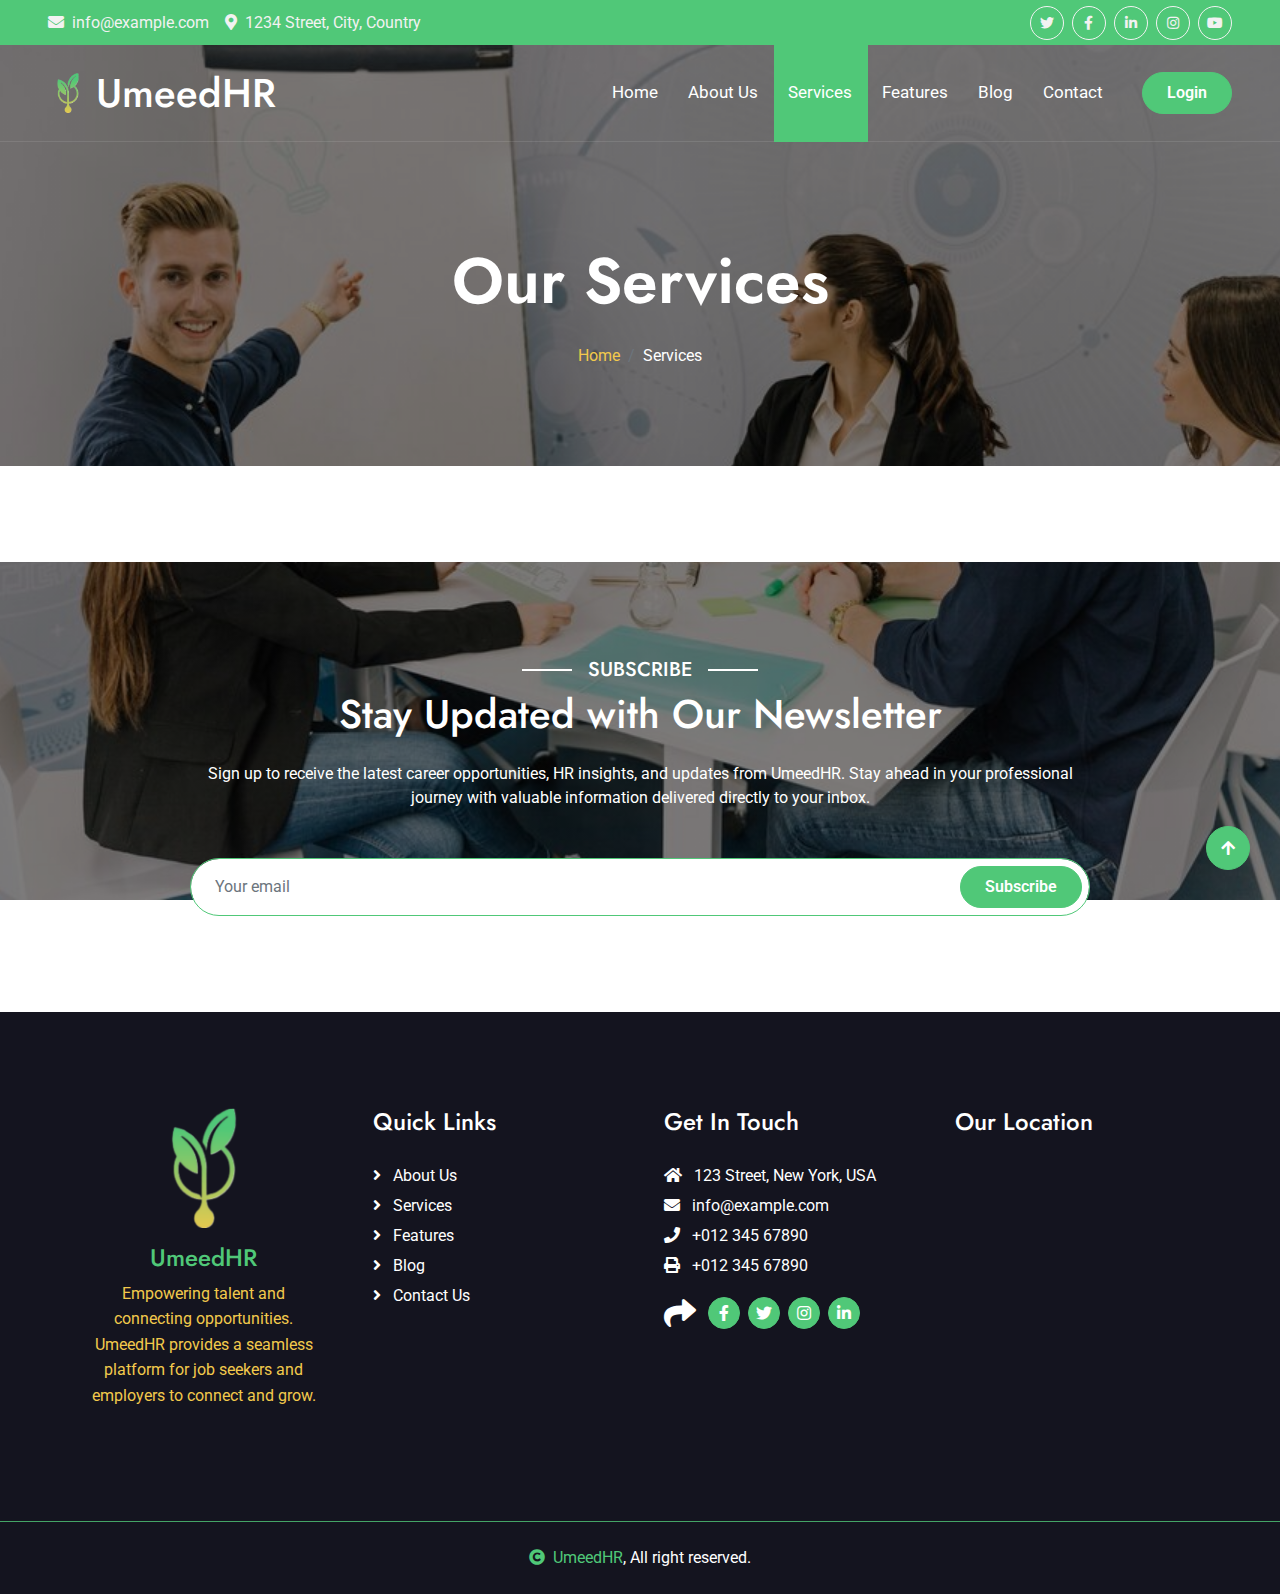
<file: services.html>
<!DOCTYPE html>
<html lang="en">

    <head>
        <meta charset="utf-8">
        <meta content="width=device-width, initial-scale=1.0" name="viewport">
        <meta content="" name="keywords">
        <meta content="" name="description">

        <!-- Google Web Fonts -->
        <link rel="preconnect" href="https://fonts.googleapis.com">
        <link rel="preconnect" href="https://fonts.gstatic.com" crossorigin>
        <link href="https://fonts.googleapis.com/css2?family=Jost:wght@500;600&family=Roboto&display=swap" rel="stylesheet"> 

        <!-- Icon Font Stylesheet -->
        <link rel="stylesheet" href="https://use.fontawesome.com/releases/v5.15.4/css/all.css"/>
        <link href="https://cdn.jsdelivr.net/npm/bootstrap-icons@1.4.1/font/bootstrap-icons.css" rel="stylesheet">

        <!-- Libraries Stylesheet -->
        <link href="lib/owlcarousel/assets/owl.carousel.min.css" rel="stylesheet">
        <link href="lib/lightbox/css/lightbox.min.css" rel="stylesheet">


        <!-- Customized Bootstrap Stylesheet -->
        <link href="css/bootstrap.min.css" rel="stylesheet">

        <!-- Template Stylesheet -->
        <link href="css/style.css" rel="stylesheet">

        <link rel="icon" href="./img/Logo.png" type="image/x-icon"/>
        <title>Our Services | UmeedHR</title>
    </head>

    <body>

        <!-- Spinner Start -->
        <div id="spinner" class="show bg-white position-fixed translate-middle w-100 vh-100 top-50 start-50 d-flex align-items-center justify-content-center">
            <div class="spinner-border text-primary" style="width: 3rem; height: 3rem;" role="status">
                <span class="sr-only">Loading...</span>
            </div>
        </div>
        <!-- Spinner End -->

        <!-- Topbar Start -->
        <div class="container-fluid bg-primary px-5 d-none d-lg-block">
            <div class="row gx-0">
                <div class="col-lg-8 text-center text-lg-start mb-2 mb-lg-0">
                    <div class="d-inline-flex align-items-center" style="height: 45px;">
                        <a href="mailto:info@example.com" class="text-light me-3"><i class="fa fa-envelope me-2"></i>info@example.com</a>
                        <a href="#" class="text-light"><i class="fa fa-map-marker-alt me-2"></i>1234 Street, City, Country</a>
                    </div>
                </div>
                <div class="col-lg-4 text-center text-lg-end">
                    <div class="d-inline-flex align-items-center" style="height: 45px;">
                        <a class="btn btn-sm btn-outline-light btn-sm-square rounded-circle me-2" href=""><i class="fab fa-twitter fw-normal"></i></a>
                        <a class="btn btn-sm btn-outline-light btn-sm-square rounded-circle me-2" href=""><i class="fab fa-facebook-f fw-normal"></i></a>
                        <a class="btn btn-sm btn-outline-light btn-sm-square rounded-circle me-2" href=""><i class="fab fa-linkedin-in fw-normal"></i></a>
                        <a class="btn btn-sm btn-outline-light btn-sm-square rounded-circle me-2" href=""><i class="fab fa-instagram fw-normal"></i></a>
                        <a class="btn btn-sm btn-outline-light btn-sm-square rounded-circle" href=""><i class="fab fa-youtube fw-normal"></i></a>
                    </div>
                </div>
            </div>
        </div>
        <!-- Topbar End -->

        <!-- Navbar & Hero Start -->
        <div class="container-fluid position-relative p-0">
            <nav class="navbar navbar-expand-lg navbar-light px-4 px-lg-5 py-3 py-lg-0">
                <a href="" class="navbar-brand p-0 d-flex align-items-center">
                    <img src="./img/Logo.png" alt="" class="me-2" style="height: 40px;">
                    <h1 class="m-0">UmeedHR</h1>
                </a>
                <button class="navbar-toggler" type="button" data-bs-toggle="collapse" data-bs-target="#navbarCollapse">
                    <span class="fa fa-bars"></span>
                </button>
                <div class="collapse navbar-collapse" id="navbarCollapse">
                    <div class="navbar-nav ms-auto py-0">
                        <a href="index.html" class="nav-item nav-link">Home</a>
                        <a href="about.html" class="nav-item nav-link">About Us</a>
                        <a href="services.html" class="nav-item nav-link active">Services</a>
                        <a href="features.html" class="nav-item nav-link">Features</a>
                        <a href="blog.html" class="nav-item nav-link">Blog</a>
                        <a href="contact.html" class="nav-item nav-link">Contact</a>
                    </div>
                    <a href="./login.html" class="btn btn-primary rounded-pill py-2 px-4 ms-lg-4">Login</a>
                </div>
            </nav>
        </div>
        <!-- Navbar & Hero End -->

        <!-- Header Start -->
        <div class="container-fluid bg-breadcrumb">
            <div class="container text-center py-5" style="max-width: 900px;">
                <h3 class="text-white display-3 mb-4">Our Services</h1>
                <ol class="breadcrumb justify-content-center mb-0">
                    <li class="breadcrumb-item"><a href="index.html">Home</a></li>
                    <li class="breadcrumb-item active text-white">Services</li>
                </ol>    
            </div>
        </div>
        <!-- Header End -->

<br><br><br><br>

       <!-- Subscribe Start -->
       <div class="container-fluid subscribe py-5">
        <div class="container text-center py-5">
            <div class="mx-auto text-center" style="max-width: 900px;">
                <h5 class="subscribe-title px-3">Subscribe</h5>
                <h1 class="text-white mb-4">Stay Updated with Our Newsletter</h1>
                <p class="text-white mb-5">
                    Sign up to receive the latest career opportunities, HR insights, and updates from UmeedHR. Stay ahead in your professional journey with valuable information delivered directly to your inbox.
                </p>
                <div class="position-relative mx-auto">
                    <input class="form-control border-primary rounded-pill w-100 py-3 ps-4 pe-5" type="text" placeholder="Your email">
                    <button type="button" class="btn btn-primary rounded-pill position-absolute top-0 end-0 py-2 px-4 mt-2 me-2">Subscribe</button>
                </div>
            </div>
        </div>
    </div>
    <!-- Subscribe End -->

    <!-- Footer Start -->
    <div class="container-fluid footer py-5">
        <div class="container py-5">
            <div class="row g-5">
                <div class="col-md-6 col-lg-6 col-xl-3">
                    <div class="footer-item d-flex flex-column align-items-center text-center">
                        <img src="./img/Logo.png" alt="Company Logo" class="footer-logo mb-3">
                        <h4 class="text-primary mb-2">UmeedHR</h4>
                        <p class="text-secondary">Empowering talent and connecting opportunities. UmeedHR provides a seamless platform for job seekers and employers to connect and grow.</p>
                    </div>
                </div>                    
                <div class="col-md-6 col-lg-6 col-xl-3">
                    <div class="footer-item d-flex flex-column">
                        <h4 class="mb-4 text-white">Quick Links</h4>
                        <a href="./about.html"><i class="fas fa-angle-right me-2"></i> About Us</a>
                        <a href="./services.html"><i class="fas fa-angle-right me-2"></i> Services</a>
                        <a href="./features.html"><i class="fas fa-angle-right me-2"></i> Features</a>
                        <a href="./blog.html"><i class="fas fa-angle-right me-2"></i> Blog</a>
                        <a href="./contact.html"><i class="fas fa-angle-right me-2"></i> Contact Us</a>
                    </div>
                </div>
                <div class="col-md-6 col-lg-6 col-xl-3">
                    <div class="footer-item d-flex flex-column">
                        <h4 class="mb-4 text-white">Get In Touch</h4>
                        <a href=""><i class="fas fa-home me-2"></i> 123 Street, New York, USA</a>
                        <a href=""><i class="fas fa-envelope me-2"></i> info@example.com</a>
                        <a href=""><i class="fas fa-phone me-2"></i> +012 345 67890</a>
                        <a href="" class="mb-3"><i class="fas fa-print me-2"></i> +012 345 67890</a>
                        <div class="d-flex align-items-center">
                            <i class="fas fa-share fa-2x text-white me-2"></i>
                            <a class="btn-square btn btn-primary rounded-circle mx-1" href=""><i class="fab fa-facebook-f"></i></a>
                            <a class="btn-square btn btn-primary rounded-circle mx-1" href=""><i class="fab fa-twitter"></i></a>
                            <a class="btn-square btn btn-primary rounded-circle mx-1" href=""><i class="fab fa-instagram"></i></a>
                            <a class="btn-square btn btn-primary rounded-circle mx-1" href=""><i class="fab fa-linkedin-in"></i></a>
                        </div>
                    </div>
                </div>
                <div class="col-md-6 col-lg-6 col-xl-3">
                    <div class="footer-item">
                        <h4 class="text-white mb-3">Our Location</h4>
                        <div class="map-container">
                            <iframe src="https://www.google.com/maps/embed?pb=!1m18!1m12!1m3!1d3153.3380815352544!2d-122.41941598468114!3d37.77492927975968!2m3!1f0!2f0!3f0!3m2!1i1024!2i768!4f13.1!3m3!1m2!1s0x8085808f7b97d63d%3A0x15b5a85863fcf600!2sSan%20Francisco%2C%20CA%2C%20USA!5e0!3m2!1sen!2sin!4v1602614527980!5m2!1sen!2sin" width="100%" height="200" frameborder="0" style="border:0;" allowfullscreen="" aria-hidden="false" tabindex="0"></iframe>
                        </div>
                    </div>
                </div>
            </div>
        </div>
    </div>
    <!-- Footer End -->
    
    <!-- Copyright Start -->
    <div class="container-fluid copyright text-body py-4">
        <div class="container">
            <div class="row g-4 align-items-center">
                <div class="col-md-12 text-center">
                    <i class="fas fa-copyright text-primary me-2"></i><a class="text-primary" href="#">UmeedHR</a><span class="text-white">, All right reserved.</span>
                </div>
            </div>
        </div>
    </div>
    <!-- Copyright End -->

        <!-- Back to Top -->
        <a href="#" class="btn btn-primary btn-primary-outline-0 btn-md-square back-to-top"><i class="fa fa-arrow-up"></i></a>   

        
        <!-- JavaScript Libraries -->
        <script src="https://ajax.googleapis.com/ajax/libs/jquery/3.6.4/jquery.min.js"></script>
        <script src="https://cdn.jsdelivr.net/npm/bootstrap@5.0.0/dist/js/bootstrap.bundle.min.js"></script>
        <script src="lib/easing/easing.min.js"></script>
        <script src="lib/waypoints/waypoints.min.js"></script>
        <script src="lib/owlcarousel/owl.carousel.min.js"></script>
        <script src="lib/lightbox/js/lightbox.min.js"></script>
        

        <!-- Template Javascript -->
        <script src="js/main.js"></script>
    </body>

</html>
</file>
<file: css/style.css>
* {
    margin: 0;
    padding: 0;
    box-sizing: border-box;
}
:root {
    --primary-color: #50C878;        /* Emerald Green */
    --secondary-color: #F2C94C;      /* Soft Gold */
    --off-white: #F7F7F7;            /* Off-White */
    --dark-charcoal: #333333;        /* Dark Charcoal */
}
/*** Spinner Start ***/
/*** Spinner ***/
#spinner {
    opacity: 0;
    visibility: hidden;
    transition: opacity .5s ease-out, visibility 0s linear .5s;
    z-index: 99999;
}

#spinner.show {
    transition: opacity .5s ease-out, visibility 0s linear 0s;
    visibility: visible;
    opacity: 1;
}
/*** Spinner End ***/

.back-to-top {
    position: fixed;
    right: 30px;
    bottom: 30px;
    display: flex;
    width: 45px;
    height: 45px;
    align-items: center;
    justify-content: center;
    transition: 0.5s;
    z-index: 99;
}

/*** Button Start ***/
.btn {
    font-weight: 600;
    transition: .5s;
}

.btn-square {
    width: 32px;
    height: 32px;
}

.btn-sm-square {
    width: 34px;
    height: 34px;
}

.btn-md-square {
    width: 44px;
    height: 44px;
}

.btn-lg-square {
    width: 56px;
    height: 56px;
}

.btn-square,
.btn-sm-square,
.btn-md-square,
.btn-lg-square {
    padding: 0;
    display: flex;
    align-items: center;
    justify-content: center;
    font-weight: normal;
    border-radius: 50%;
}

.btn.btn-primary {
    box-shadow: inset 0 0 0 0 var(--primary-color);
}

.btn.btn-primary:hover {
    box-shadow: inset 300px 0 0 0 var(--bs-light) !important;
    color: var(--primary-color) !important;
}

.btn.btn-light {
    box-shadow: inset 0 0 0 0 var(--primary-color);
}

.btn.btn-light:hover {
    box-shadow: inset 300px 0 0 0 var(--primary-color);
    color: var(--bs-light) !important;
}

.btn-hover {
    transition: 0.5s;
}

.btn-hover:hover {
    color: var(--bs-secondary) !important;
}

/*** Section Title Start ***/
.section-title {
    position: relative;
    display: inline-block;
    text-transform: uppercase;
    color: var(--primary-color);
}

.section-title::before {
    content: "";
    width: 50px;
    position: absolute;
    top: 50%;
    right: 0;
    transform: translateY(-50%);
    margin-right: -50px;
    border: 1px solid var(--primary-color) !important;
}

.section-title::after {
    content: "";
    width: 50px;
    position: absolute;
    top: 50%;
    left: 0;
    transform: translateY(-50%);
    margin-left: -50px;
    border: 1px solid var(--primary-color) !important;
}


/*** Topbar Start ***/
.fixed-top .container {
    transition: 0.5s;
}

.topbar {
    padding: 2px 10px 2px 20px;
    background: var(--primary-color) !important;
}

.topbar a,
.topbar a i {
    transition: 0.5s;
}

.topbar a:hover,
.topbar a i:hover {
    color: var(--bs-secondary) !important;
}


@media (max-width: 768px) {
    .topbar {
        display: none;    
    }
}
/*** Topbar End ***/


/*** Navbar ***/
.navbar-light .navbar-nav .nav-link {
    font-family: 'Roboto', sans-serif;
    position: relative;
    padding: 35px 15px;
    color: var(--bs-white) !important;
    font-size: 17px;
    font-weight: 400;
    outline: none;
    transition: .5s;
}

.sticky-top.navbar-light .navbar-nav .nav-link {
    padding: 20px 15px;
    color: var(--bs-dark) !important;
}

.navbar-light .navbar-nav .nav-link:hover,
.navbar-light .navbar-nav .nav-link.active {
    color: var(--bs-white) !important;
}

.navbar-light .navbar-brand h1 {
    color: var(--bs-white);
}

.sticky-top.navbar-light .navbar-brand h1 {
    color: var(--primary-color);
}

.navbar-brand img {
    height: 40px;
}

.navbar-light .navbar-brand img {
    max-height: 60px;
    transition: .5s;
}

.sticky-top.navbar-light .navbar-brand img {
    max-height: 45px;
}

.navbar .dropdown-toggle::after {
    border: none;
    content: "\f107";
    font-family: "Font Awesome 5 Free";
    font-weight: 900;
    vertical-align: middle;
    margin-left: 8px;
}

@media (min-width: 1200px) {
    .navbar .nav-item .dropdown-menu {
        display: block;
        visibility: hidden;
        top: 100%;
        transform: rotateX(-75deg);
        transform-origin: 0% 0%;
        border: 0;
        border-radius: 10px;
        transition: .5s;
        opacity: 0;
    }
}

.dropdown .dropdown-menu a:hover {
    background: var(--primary-color);
    color: var(--bs-white);
}

.navbar .nav-item:hover .dropdown-menu {
    transform: rotateX(0deg);
    visibility: visible;
    background: var(--bs-light);
    transition: .5s;
    opacity: 1;
}

@media (max-width: 991.98px) {
    .sticky-top.navbar-light {
        position: relative;
        background: var(--bs-white);
    }

    .navbar-light .navbar-brand h1 {
        color: var(--primary-color);
    }

    .navbar.navbar-expand-lg .navbar-toggler {
        padding: 10px 20px;
        border: 1px solid var(--primary-color);
        color: var(--primary-color);
    }

    .navbar-light .navbar-collapse {
        margin-top: 15px;
        border-top: 1px solid #DDDDDD;
    }

    .navbar-light .navbar-nav .nav-link,
    .sticky-top.navbar-light .navbar-nav .nav-link {
        padding: 10px 0;
        color: var(--bs-dark) !important;
    }

    .navbar-light .navbar-nav .nav-link:hover,
    .navbar-light .navbar-nav .nav-link.active  {
        color: var(--primary-color) !important;
    }

    .navbar-light .navbar-brand img {
        max-height: 45px;
    }
}

@media (min-width: 992px) {
    .navbar-light {
        position: absolute;
        width: 100%;
        top: 0;
        left: 0;
        border-bottom: 1px solid rgba(255, 255, 255, .1);
        z-index: 999;
    }
    
    .sticky-top.navbar-light {
        position: fixed;
        background: var(--bs-light);
    }

    .navbar-light .navbar-nav .nav-link::before {
        position: absolute;
        content: "";
        width: 100%;
        height: 0;
        bottom: -1px;
        left: 0;
        background: var(--primary-color);
        transition: .5s;
        z-index: -1;
    }

    .navbar-light .navbar-nav .nav-link:hover::before,
    .navbar-light .navbar-nav .nav-link.active::before {
        height: calc(100% + 1px);
        left: 1px;
    }

    .navbar-light .navbar-nav .nav-link.nav-contact::before {
        display: none;
    }
}

/*** Carousel Hero Header Start ***/
.carousel-header .carousel-control-prev,
.carousel-header .carousel-control-next {
    background: transparent;
}

.carousel-header .carousel-control-prev .carousel-control-prev-icon {
    position: absolute;
    top: 50%;
    left: 0;
    transform: translateY(-50%);
    padding: 25px 30px;
    border-top-left-radius: 0;
    border-top-right-radius: 50px;
    border-bottom-left-radius: 0;
    border-bottom-right-radius: 50px;
    background-size: 60% 60%;
}

.carousel-header .carousel-control-next .carousel-control-next-icon {
    position: absolute;
    top: 50%;
    right: 0;
    transform: translateY(-50%);
    padding: 25px 30px;
    border-top-left-radius: 50px;
    border-top-right-radius: 0;
    border-bottom-left-radius: 50px;
    border-bottom-right-radius: 0;
    background-size: 60% 60%;

}

.carousel-header .carousel .carousel-indicators li,
.carousel-header .carousel .carousel-indicators li,
.carousel-header .carousel .carousel-indicators li {
    opacity: 0;
}

.carousel-header .carousel-inner .carousel-item {
    position: relative;
    min-height: 100vh 
}

.carousel-header .carousel-inner .carousel-item img {
    position: absolute;
    width: 100%;
    height: 100%;
    object-fit: cover;
}

.carousel-header .carousel-inner .carousel-item .carousel-caption  {
    position: absolute;
    width: 100%;
    height: 100%;
    top: 0;
    left: 0;
    padding-top: 60px;
    display: flex;
    align-items: center;
    justify-content: center;
    text-align: center;
    background: linear-gradient(rgba(0, 0, 0, .5), rgba(0, 0, 0, 0.5));
    background-size: cover;
}

@media (max-width: 768px) {
    .carousel-header .carousel-inner .carousel-item img,
    .carousel-header .carousel-inner .carousel-item .carousel-caption {
        height: 700px;
        margin-top: -100px;
    }

    .carousel-header {
        height: 700px !important;
    }

    .carousel-header .carousel-control-prev .carousel-control-prev-icon,
    .carousel-header .carousel-control-next .carousel-control-next-icon {
        opacity: 0;
    }
    
    .search-bar {
        margin-top: -100px;
        transition: 0.5s;
    }
}
/*** Carousel Hero Header End ***/


/*** Single Page Hero Header Start ***/
.bg-breadcrumb {
    background: linear-gradient(rgba(0, 0, 0, 0.5), rgba(0, 0, 0, 0.5)), url(../img//breadcrumb-bg.jpg);
    background-position: center;
    background-repeat: no-repeat;
    background-size: cover;
    background-attachment: fixed;
    padding: 150px 0 50px 0;
}

.bg-breadcrumb .breadcrumb-item a {
    color: var(--bs-secondary) !important;
}
/*** Single Page Hero Header End ***/


/*** About Start ***/
.about .container .section-about-title {
    position: relative;
    display: inline-block;
    text-transform: uppercase;
    color: var(--primary-color);
}

.about .container .section-about-title::before {
    content: "";
    width: 50px;
    position: absolute;
    top: 50%;
    right: 0;
    transform: translateY(-50%);
    margin-right: -50px;
    border: 1px solid var(--primary-color) !important;
}
/*** About End ***/


/*** Services Start ***/
 
.how-it-works .nav-tabs {
    border: none;
    margin-bottom: 1.5rem;
}

.how-it-works .nav-link {
    border: 2px solid #ccc;
    padding: 15px;
    transition: background-color 0.3s ease, color 0.3s ease;
    color: #333;
    border-radius: 20px;
    display: flex;
    align-items: center;
    justify-content: center;
    text-align: center;
}

.how-it-works .nav-link h4 {
    margin-top: 10px;
    font-size: 0.8rem;
    font-weight: 700;
    margin: 0;
}

.how-it-works .nav-link:hover,
.how-it-works .nav-link.active {
    background-color: var(--primary-color);
    color: #fff;
    border-color: var(--primary-color);
}

.how-it-works .tab-content .how-it-works-text {
    display: flex;
    align-items: center;
    justify-content: center;
    height: 100%;
    padding: 20px;
    border: 1px solid #ddd;
    border-radius: 0.25rem;
    background-color: #fff;
    box-shadow: 0px 2px 15px rgba(0, 0, 0, 0.1);
}

.how-it-works .tab-content .how-it-works-text h4 {
    font-size: 1.5rem;
    line-height: 1.5;
    color: var(--primary-color);
    font-weight: 700;
    margin-left: 20px;
}

.how-it-works .tab-content .how-it-works-text p {
    font-size: 1rem;
    line-height: 1.5;
    color: #555;
    margin-left: 20px;
}

.how-it-works .tab-content .row {
    display: flex;
    align-items: center;
}

.how-it-works .tab-content .text-content {
    display: flex;
    flex-direction: column;
    justify-content: center;
    padding-right: 15px;
}

.how-it-works .tab-content .image-content img {
    width: 80%;
    height: auto;
    max-height: 80%;
    border-radius: 8px;
}

.accordion-button {
    display: flex;
    align-items: center;
    font-weight: 700;
    color: #333;
    background-color: #f8f9fa;
    border: 1px solid #ddd;
}

.accordion-button i {
    margin-right: 10px;
    font-size: 1.5em;
}

.accordion-button:not(.collapsed) {
    color: #fff;
    background-color: var(--primary-color);
}

.accordion-body {
    padding: 15px;
    background-color: #fff;
    border: 1px solid #ddd;
    border-top: none;
}

/*** Service End ***/

.feature-card {
    background-color: #fff;
    border-radius: 8px;
    box-shadow: 0 8px 16px rgba(0, 0, 0, 0.2), 0 4px 6px rgba(0, 0, 0, 0.1);
    transition: transform 0.3s ease, box-shadow 0.3s ease;
    display: flex;
    flex-direction: column;
    height: 100%;
}

.feature-card:hover {
    transform: translateY(-5px);
    box-shadow: 0 12px 24px rgba(242, 201, 76, 0.3), 0 8px 12px rgba(242, 201, 76, 0.2);
}

.feature-card .card-img-top {
    height: 300px;
    object-fit: cover;
    border-top-left-radius: 8px;
    border-top-right-radius: 8px;
    border-bottom: 5px solid var(--primary-color);
}

.feature-card .card-body {
    padding: 20px;
    flex: 1;
    display: flex;
    flex-direction: column;
    justify-content: flex-start;
}

.feature-card .card-title {
    font-size: 1.25rem;
    font-weight: 800;
    text-align: center;
    color: var(--primary-color);
}

.feature-card .card-text {
    font-size: 1rem;
    color: var(--dark-charcoal);
    text-align: center;
}



/*** Tour Booking Start ***/
.call-to-action {
    background: linear-gradient(rgba(0, 0, 0, 0.5), rgba(0, 0, 0, 0.5)), url(../img/call-to-action.jpg);
    background-position: center center;
    background-repeat: no-repeat;
    background-size: cover;
    background-attachment: fixed;
}

.call-to-action .container .section-cta-title {
    position: relative;
    display: inline-block;
    text-transform: uppercase;
    color: var(--bs-white);
}

.call-to-action .container .section-cta-title::before {
    content: "";
    width: 50px;
    position: absolute;
    top: 50%;
    right: 0;
    transform: translateY(-50%);
    margin-right: -50px;
    border: 1px solid var(--bs-white) !important;
}

.call-to-action .container form .btn.btn-primary {
    background-color: var(--primary-color);
    border: none;
    box-shadow: inset 0 0 0 0 var(--primary-color);
    transition: box-shadow 0.3s ease;
}

.call-to-action .container form .btn.btn-primary:hover {
    box-shadow: inset 800px 0 0 0 var(--bs-light) !important;
    color: var(--primary-color) !important;
    background-color: var(--bs-light);
}




/*** Tour Booking end ***/

/*** Travel team Start ***/
.team .team-item .team-img {
    position: relative;
}

.team .team-item .team-img .team-icon {
    position: absolute;
    bottom: 0; 
    left: 50%; 
    transform: translate(-50%, -50%);
    margin-bottom: -50px;
    display: flex;
    justify-content: center;
    border: 1px solid var(--primary-color);
    background: var(--bs-light);
    z-index: 9;
}

.team .team-item .team-img .team-img-efects {
    position: relative;
    overflow: hidden;
    border-top-right-radius: 10px;
    border-top-left-radius: 10px;
}

.team .team-item .team-img .team-img-efects::after {
    content: "";
    width: 100%;
    height: 0;
    position: absolute;
    top: 0;
    left: 0;
    transition: 0.5s;
}

.team .team-item:hover .team-img-efects::after {
    height: 100%;
    border-top-right-radius: 10px;
    border-top-left-radius: 10px;
    background: rgba(19, 53, 123, .5);
}

.team .team-item .team-img-efects img {
    transition: 0.5s;
}
.team .team-item:hover .team-img-efects img {
    transform: scale(1.1);
}

.team .team-item .team-title {
    position: relative;
    background: var(--bs-light);
    transition: 0.5s;
}

.team .team-item .team-title::after {
    content: "";
    width: 100%;
    height: 0;
    position: absolute;
    bottom: 0;
    left: 0;
    border-bottom-right-radius: 10px;
    border-bottom-left-radius: 10px;
    transition: 0.5s;
}

.team .team-item:hover .team-title::after {
    height: 100%;
    background: var(--primary-color) !important;
    color: var(--bs-white);
}

.team .team-item .team-title .team-title-inner,
.team .team-item:hover .team-title .team-title-inner h4 {
    transition: 0.5s;
}

.team .team-item:hover .team-title .team-title-inner {
    position: relative;
    color: var(--bs-white) !important;
    z-index: 2;
}

.team .team-item:hover .team-title .team-title-inner h4 {
    color: var(--bs-white);
}
/*** Travel team End ***/

/*** Testimonial Start ***/
.testimonial .testimonial-carousel {
    position: relative;
}

.testimonial .testimonial-carousel .testimonial-item .testimonial-img {
    position: relative;
    width: 100px; 
    height: 100px; 
    top: 0; left: 50%; 
    transform: translate(-50%, -50%);
    border: 3px solid var(--primary-color); 
    border-style: dotted;
    border-radius: 50%;
}

.testimonial .testimonial-carousel .owl-dots {
    margin-top: 30px;
    display: flex;
    align-items: center;
    justify-content: center;
}

.testimonial .testimonial-carousel .owl-dot {
    position: relative;
    display: inline-block;
    margin: 0 5px;
    width: 15px;
    height: 15px;
    background: var(--bs-light);
    border: 1px solid var(--primary-color);
    border-radius: 10px;
    transition: 0.5s;
}

.testimonial .testimonial-carousel .owl-dot.active {
    width: 40px;
    background: var(--primary-color);
}

.testimonial .testimonial-carousel .owl-nav .owl-prev {
    position: absolute;
    top: -55px;
    left: 0;
    padding: 5px 30px;
    border: 1px solid var(--primary-color);
    border-radius: 30px;
    transition: 0.5s;
}

.testimonial .testimonial-carousel .owl-nav .owl-next {
    position: absolute;
    top: -55px;
    right: 0;
    padding: 5px 30px;
    border: 1px solid var(--primary-color);
    border-radius: 30px;
    transition: 0.5s;
}

.testimonial .testimonial-carousel .owl-nav .owl-prev i,
.testimonial .testimonial-carousel .owl-nav .owl-next i {
    color: var(--primary-color);
    font-size: 17px;
    transition: 0.5s;
}

.testimonial .testimonial-carousel .owl-nav .owl-prev:hover,
.testimonial .testimonial-carousel .owl-nav .owl-next:hover {
    background: var(--primary-color);
}

.testimonial .testimonial-carousel .owl-nav .owl-prev:hover i,
.testimonial .testimonial-carousel .owl-nav .owl-next:hover i {
    color: var(--bs-white);
}

.testimonial .testimonial-carousel .owl-item.center .testimonial-item .testimonial-comment {
    background: var(--primary-color) !important;
    color: var(--bs-white);
    transition: 0.5s;
}

.testimonial .testimonial-carousel .owl-item.center .testimonial-item .testimonial-img {
    border: 3px solid var(--bs-white); 
    border-style: dotted;
    transition: 0.5s;
}
/*** Testimonial End ***/

/*** Contact Start ***/
.contact .container form .btn.btn-primary {
    box-shadow: inset 0 0 0 0 var(--primary-color);
}

.contact .container form .btn.btn-primary:hover {
    box-shadow: inset 1000px 0 0 0 var(--bs-light) !important;
    color: var(--primary-color) !important;
}
/*** Contact End ***/

/*** Subscribe Start ***/
.subscribe {
    background: linear-gradient(rgba(0, 0, 0, 0.5), rgba(0, 0, 0, 0.5)), url(../img/subscribe-img.jpg);
    background-attachment: fixed;
    background-position: center center;
    background-repeat: no-repeat;
    background-size: cover;
}

.subscribe .subscribe-title {
    position: relative;
    display: inline-block;
    text-transform: uppercase;
    color: var(--bs-white);
}

.subscribe .subscribe-title::before {
    content: "";
    width: 50px;
    position: absolute;
    top: 50%;
    right: 0;
    transform: translateY(-50%);
    margin-right: -50px;
    border: 1px solid var(--bs-white) !important;
}

.subscribe .subscribe-title::after {
    content: "";
    width: 50px;
    position: absolute;
    top: 50%;
    left: 0;
    transform: translateY(-50%);
    margin-left: -50px;
    border: 1px solid var(--bs-white) !important;
}
/*** Subscribe End ***/

/*** Footer Start ***/
.footer {
    background: var(--bs-dark);
}

.footer-logo {
    max-width: 120px;
    height: auto;
    margin-bottom: 15px;
}

.footer-item h4 {
    margin-bottom: 10px;
}

.footer-item p {
    line-height: 1.6;
}

.footer .footer-item a {
    line-height: 30px;
    color: var(--bs-white);
    transition: 0.5s;
}

.footer .footer-item a:hover {
    letter-spacing: 2px;
    color: var(--primary-color);
}

.map-container {
    position: relative;
    width: 100%;
    height: 200px;
    margin-top: 20px;
}

.map-container iframe {
    width: 100%;
    height: 100%;
    border: none;
}


/*** Footer End ***/

/*** copyright Start ***/
.copyright {
    border-top: 1px solid rgba(80, 200, 120, 0.8);
    background: var(--bs-dark) !important;
}
/*** copyright end ***/
</file>
